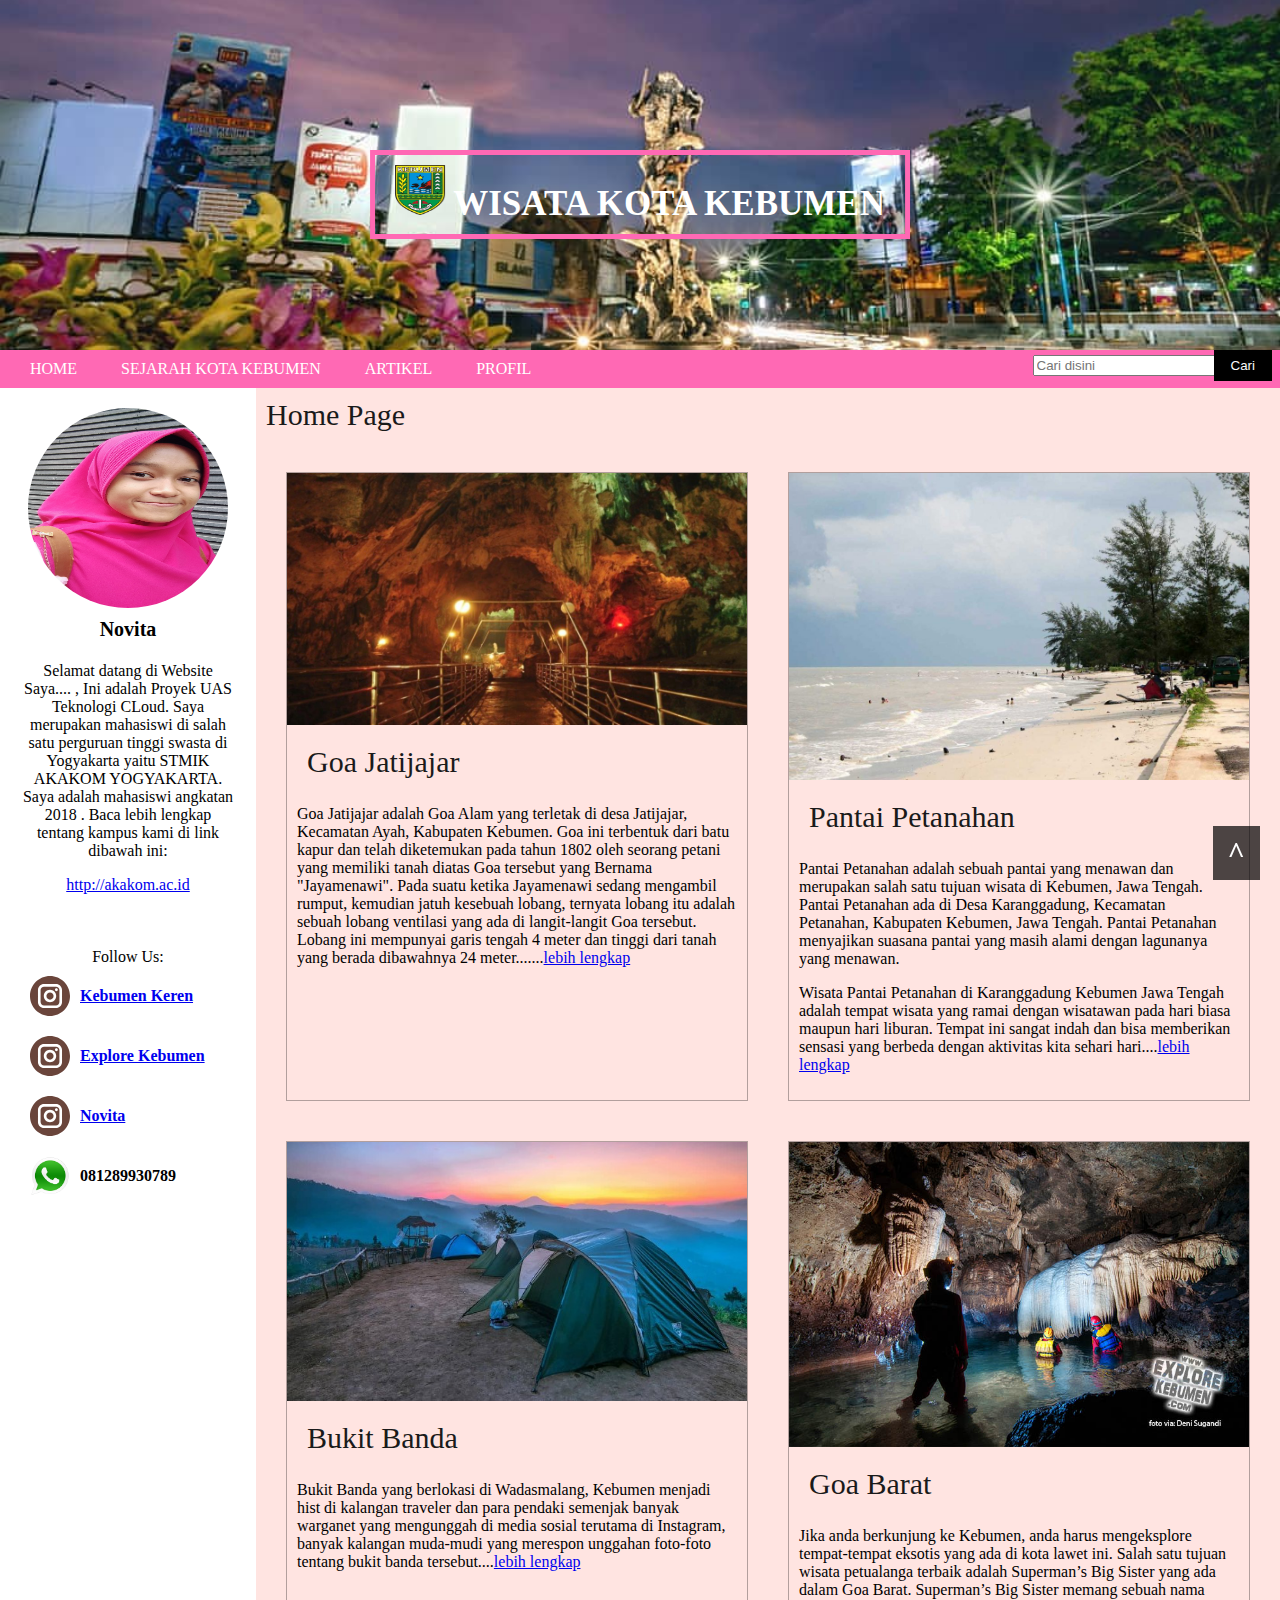
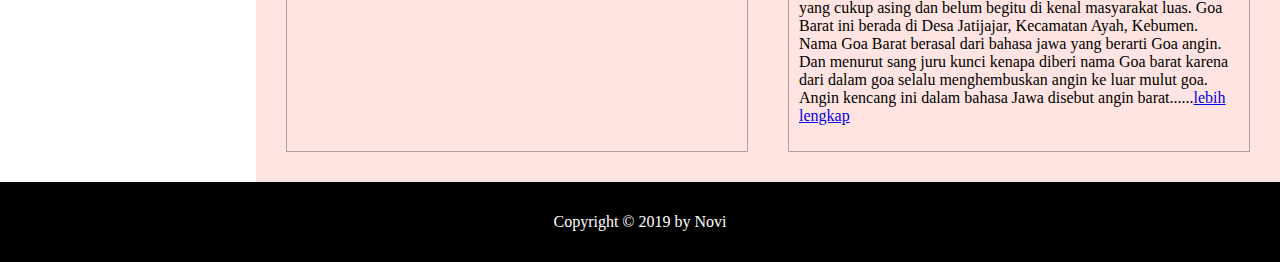
<file: index.html>
<!DOCTYPE html PUBLIC "-//W3C//DTD XHTML 1.0 Transitional//EN" "http://www.w3.org/TR/xhtml1/DTD/xhtml1-transitional.dtd">
<html xmlns="http://www.w3.org/1999/xhtml">
<head>
<meta http-equiv="Content-Type" content="text/html; charset=utf-8" />
<title>WISATA KOTA KEBUMEN</title>
<link rel="stylesheet" type="text/css" href="style.css" />
</head>

<body>
<div class="container" id="top">
    <!--Header-->
	<div class="header">
    	<div class="nama-web">
            <img src="logo.png" height="50px" width="50px">
        	WISATA KOTA KEBUMEN
        </div>
    </div>
    
    <!--Nav-->
    <nav>
    	<ul class="menu">
            <a href="index.html"><li style="color: white">HOME</li></a>
            <a href="Sejarah.html"><li style="color: white">SEJARAH KOTA KEBUMEN</li></a>
            <a href="Artikel.html"><li style="color: white">ARTIKEL</li></a>
            <a href="profilweb.html"><li style="color: white">PROFIL</li></a>
          
            <li style="float:right; list-style-type:none; padding:0px;">
                <input type="search" class="cari" placeholder="Cari disini">
                <button class="button" type="button">Cari</button>
            </li>
        </ul>
    </nav>
    
    <!--Konten-->
    <div class="main-konten">
    	<div class="sidebar">
            <img src="profil.jpg" alt="Photo Profile" class="img-profile">
            <div class="nama-profile">Novita</div>
             <h4 class="nim"></h4>
            
            <p>Selamat datang di Website Saya.... , Ini adalah Proyek UAS Teknologi CLoud. Saya merupakan mahasiswi di salah satu perguruan tinggi swasta di Yogyakarta yaitu  STMIK AKAKOM YOGYAKARTA. Saya adalah mahasiswi angkatan 2018 . Baca lebih lengkap tentang kampus kami di link dibawah ini: </p>
            <a href="http://akakom.ac.id" alt="STMIK AKAKOM">http://akakom.ac.id</a> 
            </br>
            </br>
            </br>
              </br>
            
            
             <a class="keterangan">Follow Us:</a>
            <div class="social-media">
                <img src="instagram.svg" alt="" class="sosmed-icon">
                <a href="https://www.instagram.com/kebumenkeren/?hl=id" alt="STMIK AKAKOM">Kebumen Keren</a> 
            </div>
            
            <div class="social-media">
                <img src="instagram.svg" alt="" class="sosmed-icon">
                <a href="https://www.instagram.com/explore_kebumen/?hl=id" alt="STMIK AKAKOM">Explore Kebumen </a> 
            </div>
            <div class="social-media">
                <img src="instagram.svg" alt="" class="sosmed-icon">
                <a href="https://www.instagram.com/novita_ceniz/?hl=id" alt="STMIK AKAKOM">Novita </a> 
            </div>
            <div class="social-media">
                <img src="wa.png" alt="" class="sosmed-icon">
                <div class="username"> 081289930789</div>
            </div>
            
        </div>
        
        <div class="konten">
        	<!--Judul Konten-->
        	<div class="judul-konten">
            	Home Page
            </div>
            
           	<!--Isi Konten-->
          	<div class="isi-konten">
            
            	<!--Kategori-->
            	<div class="kategori">
                	<!--Item Kategori-->
                	<div class="kat-item">
                    	<img src="jati.jpg" alt="Goa" class="kat-img">
                        <div class="kat-des">
                        	<div class="judul-konten">Goa Jatijajar</div>
                        <p>Goa Jatijajar adalah Goa Alam yang terletak di desa Jatijajar, Kecamatan Ayah, Kabupaten Kebumen. Goa ini terbentuk dari batu kapur dan telah diketemukan pada tahun 1802 oleh seorang petani yang memiliki tanah diatas Goa tersebut yang Bernama "Jayamenawi". Pada suatu ketika Jayamenawi sedang mengambil rumput, kemudian jatuh kesebuah lobang, ternyata lobang itu adalah sebuah lobang ventilasi yang ada di langit-langit Goa tersebut. Lobang ini mempunyai garis tengah 4 meter dan tinggi dari tanah yang berada dibawahnya 24 meter.......<a href="Jatijajar.html" alt="lanjutan">lebih lengkap</a></p>
                        </div>
                        
                    </div>
                    
                    <!--Item Kategori-->
                	<div class="kat-item">
                    	<img src="petanahan.jpg" alt="Pantai Petanahan" class="kat-img">
                        <div class="kat-des">
                        	<div class="judul-konten">Pantai Petanahan</div>
                        <p>Pantai Petanahan  adalah sebuah pantai yang menawan dan merupakan salah satu tujuan wisata di Kebumen, Jawa Tengah. Pantai Petanahan ada di Desa Karanggadung, Kecamatan Petanahan, Kabupaten Kebumen, Jawa Tengah. Pantai  Petanahan menyajikan suasana pantai yang masih alami dengan lagunanya yang menawan.</p>
                        <p>Wisata Pantai Petanahan di Karanggadung Kebumen Jawa Tengah adalah tempat wisata yang ramai dengan wisatawan pada hari biasa maupun hari liburan. Tempat ini sangat indah dan bisa memberikan sensasi yang berbeda dengan aktivitas kita sehari hari....<a href="Petanahan.html" alt="lanjutan">lebih lengkap</a></p>
                        </div>
                    </div>
                    
                    <!--Item Kategori-->
                	<div class="kat-item">
                    	<img src="banda.jpg" alt="bukit" class="kat-img">
                        <div class="kat-des">
                        	<div class="judul-konten">Bukit Banda</div>
                        <p>Bukit Banda yang berlokasi di Wadasmalang, Kebumen menjadi hist di kalangan traveler dan para pendaki semenjak banyak warganet yang mengunggah di media sosial terutama di Instagram, banyak kalangan muda-mudi yang merespon unggahan foto-foto tentang bukit banda tersebut....<a href="Banda.html" alt="lanjutan">lebih lengkap</a></p>
                        </div>
                    </div>
                    
                                        <!--Item Kategori-->
                	<div class="kat-item">
                    	<img src="barat.jpg" alt="Barat" class="kat-img">
                        <div class="kat-des">
                        	<div class="judul-konten">Goa Barat</div>
                        <p>Jika anda berkunjung ke Kebumen, anda harus mengeksplore tempat-tempat eksotis yang ada di kota lawet ini. Salah satu tujuan wisata petualanga terbaik adalah Superman’s Big Sister yang ada dalam Goa Barat. Superman’s Big Sister memang sebuah nama yang cukup asing dan belum begitu di kenal masyarakat luas. Goa Barat ini berada di Desa Jatijajar, Kecamatan Ayah, Kebumen. Nama Goa Barat berasal dari bahasa jawa yang berarti Goa angin. Dan menurut sang juru kunci kenapa diberi nama Goa barat karena dari dalam goa selalu menghembuskan angin ke luar mulut goa. Angin kencang ini dalam bahasa Jawa disebut angin barat......<a href="barat.html" alt="lanjutan">lebih lengkap</a></p>
                        
                        </div>
                    </div>
                    
                </div>
                
            </div> <!--Batas Koneten-->
        </div>
    </div>
    <a href="#top"><div class="back-button"><span> ^ </span></div></a>
    <!--Footer-->
    <footer>
    	<p>Copyright &copy; 2019 by Novi</p>
    </footer>
</div>
</body>
</html>
</file>
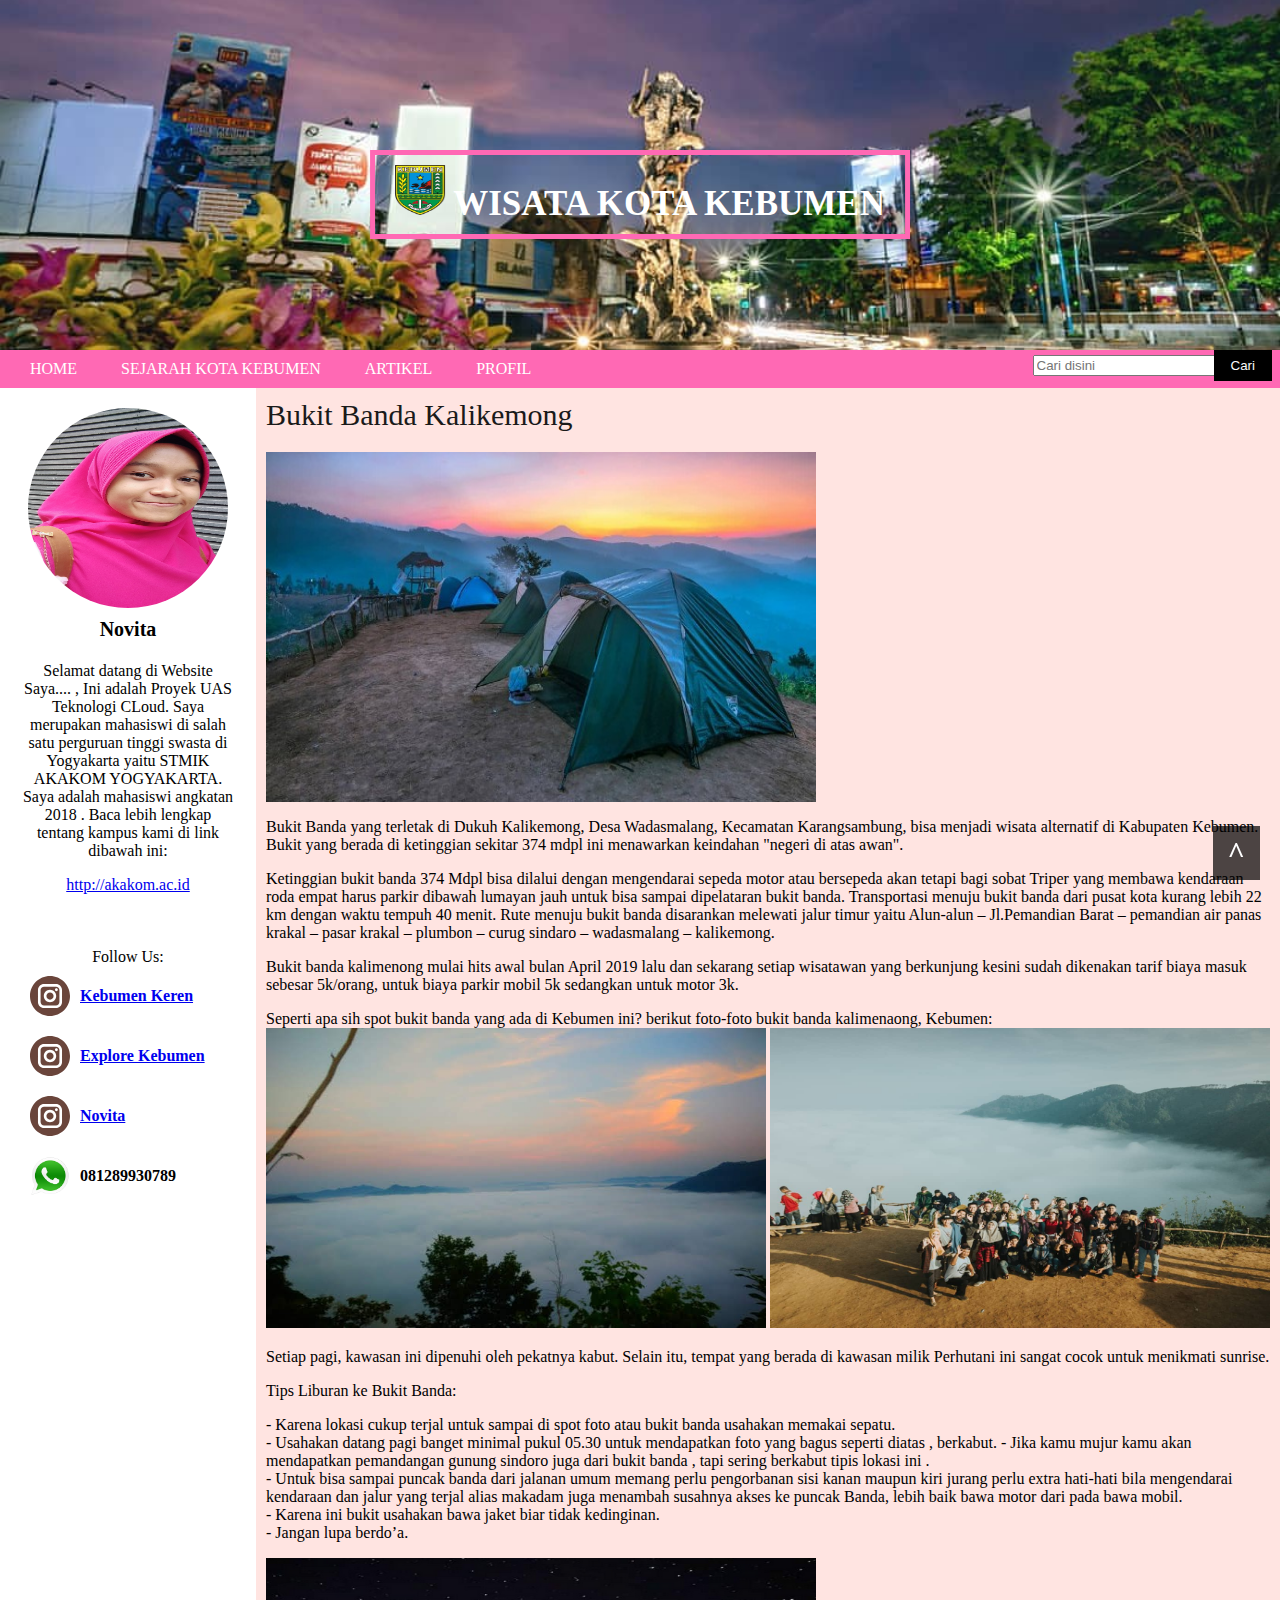
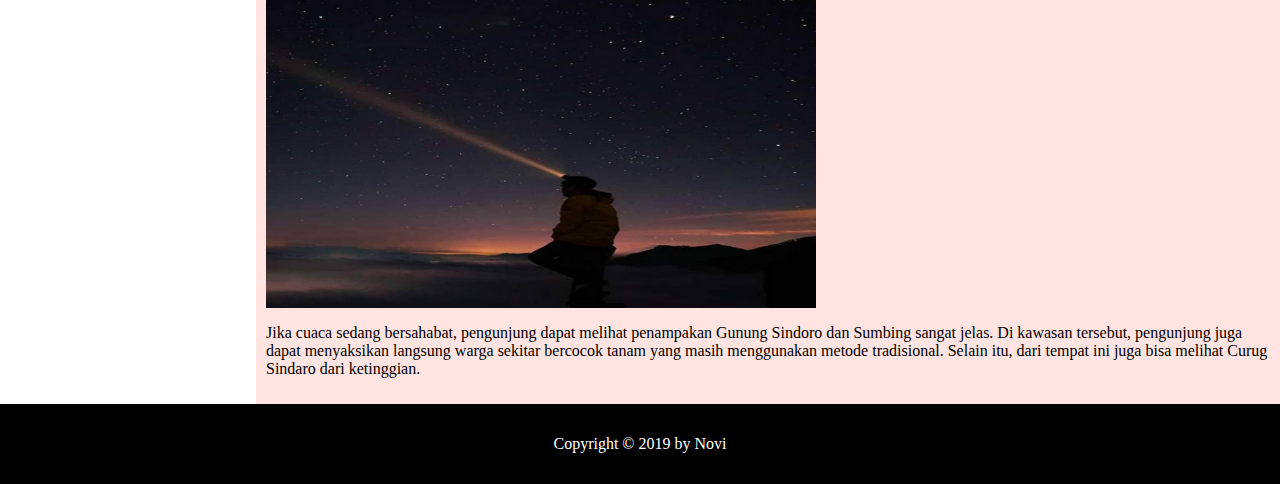
<file: Banda.html>
<!DOCTYPE html PUBLIC "-//W3C//DTD XHTML 1.0 Transitional//EN" "http://www.w3.org/TR/xhtml1/DTD/xhtml1-transitional.dtd">
<html xmlns="http://www.w3.org/1999/xhtml">
<head>
<meta http-equiv="Content-Type" content="text/html; charset=utf-8" />
<title>WISATA KOTA KEBUMEN</title>
<link rel="stylesheet" type="text/css" href="style.css" />
</head>

<body>
<div class="container">
    <!--Header-->
	<div class="header">
    	<div class="nama-web">
        	<img src="logo.png" height="50px" width="50px">
            WISATA KOTA KEBUMEN
        </div>
    </div>
    
    <!--Nav-->
    <nav>
        <ul class="menu">
            <a href="index.html"><li style="color: white">HOME</li></a>
            <a href="Sejarah.html"><li style="color: white">SEJARAH KOTA KEBUMEN</li></a>
            <a href="Artikel.html"><li style="color: white">ARTIKEL</li></a>
            <a href="profilweb.html"><li style="color: white">PROFIL</li></a>
             
            </li></a>
            <li style="float:right; list-style-type:none; padding:0px;">
                <input type="search" class="cari" placeholder="Cari disini">
                <button class="button" type="button">Cari</button>
            </li>
        </ul>
    </nav>
    
    <!--Konten-->
    <div class="main-konten">
    	<div class="sidebar">
            <img src="profil.jpg" alt="Photo Profile" class="img-profile">
            <div class="nama-profile">Novita</div>
             <h4 class="nim"></h4>
            
            <p>Selamat datang di Website Saya.... , Ini adalah Proyek UAS Teknologi CLoud. Saya merupakan mahasiswi di salah satu perguruan tinggi swasta di Yogyakarta yaitu  STMIK AKAKOM YOGYAKARTA. Saya adalah mahasiswi angkatan 2018 . Baca lebih lengkap tentang kampus kami di link dibawah ini: </p>
            <a href="http://akakom.ac.id" alt="STMIK AKAKOM">http://akakom.ac.id</a> 
            </br>
            </br>
            </br>
              </br>
            
            
             <a class="keterangan">Follow Us:</a>
            <div class="social-media">
                <img src="instagram.svg" alt="" class="sosmed-icon">
                <a href="https://www.instagram.com/kebumenkeren/?hl=id" alt="STMIK AKAKOM">Kebumen Keren</a> 
            </div>
            
            <div class="social-media">
                <img src="instagram.svg" alt="" class="sosmed-icon">
                <a href="https://www.instagram.com/explore_kebumen/?hl=id" alt="STMIK AKAKOM">Explore Kebumen </a> 
            </div>
            <div class="social-media">
                <img src="instagram.svg" alt="" class="sosmed-icon">
                <a href="https://www.instagram.com/novita_ceniz/?hl=id" alt="STMIK AKAKOM">Novita </a> 
            </div>
            <div class="social-media">
                <img src="wa.png" alt="" class="sosmed-icon">
                <div class="username"> 081289930789</div>
            </div>
            
        </div>
        
        <div class="konten">
        	<!--Judul Konten-->
        	<div class="judul-konten">
            Bukit Banda Kalikemong
            </div>
            
           	<!--Isi Konten-->
          	<div class="isi-konten">
            
                    <img src="banda.jpg" height="350" width="550" alt="Air Terjun" title="Benang Kelambu" />
                   
                    
                        <div class="kat-des">
<p>Bukit Banda yang terletak di Dukuh Kalikemong, Desa Wadasmalang, Kecamatan Karangsambung, bisa menjadi wisata alternatif di Kabupaten Kebumen. Bukit yang berada di ketinggian sekitar 374 mdpl ini menawarkan keindahan "negeri di atas awan".</p>
<p>Ketinggian bukit banda 374 Mdpl bisa dilalui dengan mengendarai sepeda motor atau bersepeda akan tetapi bagi sobat Triper yang membawa kendaraan roda empat harus parkir dibawah lumayan jauh untuk bisa sampai dipelataran bukit banda. Transportasi menuju bukit banda dari pusat kota kurang lebih 22 km dengan waktu tempuh 40 menit. Rute menuju bukit banda disarankan melewati jalur timur yaitu Alun-alun – Jl.Pemandian Barat – pemandian air panas krakal – pasar krakal – plumbon – curug sindaro – wadasmalang – kalikemong.</p>

<p>Bukit banda kalimenong mulai hits awal bulan April 2019 lalu dan sekarang setiap wisatawan yang berkunjung kesini sudah dikenakan tarif biaya masuk sebesar 5k/orang, untuk biaya parkir mobil 5k sedangkan untuk motor 3k.</p>

Seperti apa sih spot bukit banda yang ada di Kebumen ini? berikut foto-foto bukit banda kalimenaong, Kebumen: 
<img src="banda1.jpg" height="300" width="500" alt="Bukit" title="Banda" />
<img src="banda3.jpg" height="300" width="500" alt="Bukit" title="Banda" />
<p>Setiap pagi, kawasan ini dipenuhi oleh pekatnya kabut. Selain itu, tempat yang berada di kawasan milik Perhutani ini sangat cocok untuk menikmati sunrise.</p>
<p>Tips Liburan ke Bukit Banda:</p>
<p>
    - Karena lokasi cukup terjal untuk sampai di spot foto atau bukit banda usahakan memakai sepatu.<br>
    - Usahakan datang pagi banget minimal pukul 05.30 untuk mendapatkan foto yang bagus seperti diatas , berkabut.
    - Jika kamu mujur kamu akan mendapatkan pemandangan gunung sindoro juga dari bukit banda , tapi sering berkabut tipis lokasi ini .<br>
    - Untuk bisa sampai puncak banda dari jalanan umum memang perlu pengorbanan sisi kanan maupun kiri jurang perlu extra hati-hati bila mengendarai kendaraan dan jalur yang terjal alias makadam juga menambah susahnya akses ke puncak Banda, lebih baik bawa motor dari pada bawa mobil.<br>
    - Karena ini bukit usahakan bawa jaket biar tidak kedinginan.<br>
    - Jangan lupa berdo’a.<br>
</p>

<img src="bandaa.png" height="350" width="550" alt="Bukit" title="Banda" />
<p>Jika cuaca sedang bersahabat, pengunjung dapat melihat penampakan Gunung Sindoro dan Sumbing sangat jelas. Di kawasan tersebut, pengunjung juga dapat menyaksikan langsung warga sekitar bercocok tanam yang masih menggunakan metode tradisional. Selain itu, dari tempat ini juga bisa melihat Curug Sindaro dari ketinggian. </p>
                        	
                    
                </div>
                
            </div> <!--Batas Koneten-->
        </div>
    </div>
    <a href="#top"><div class="back-button"><span> ^ </span></div></a>
    <!--Footer-->
    <footer>
    	<p>Copyright &copy; 2019 by Novi</p>
    </footer>
</div>
</body>
</html>
</file>
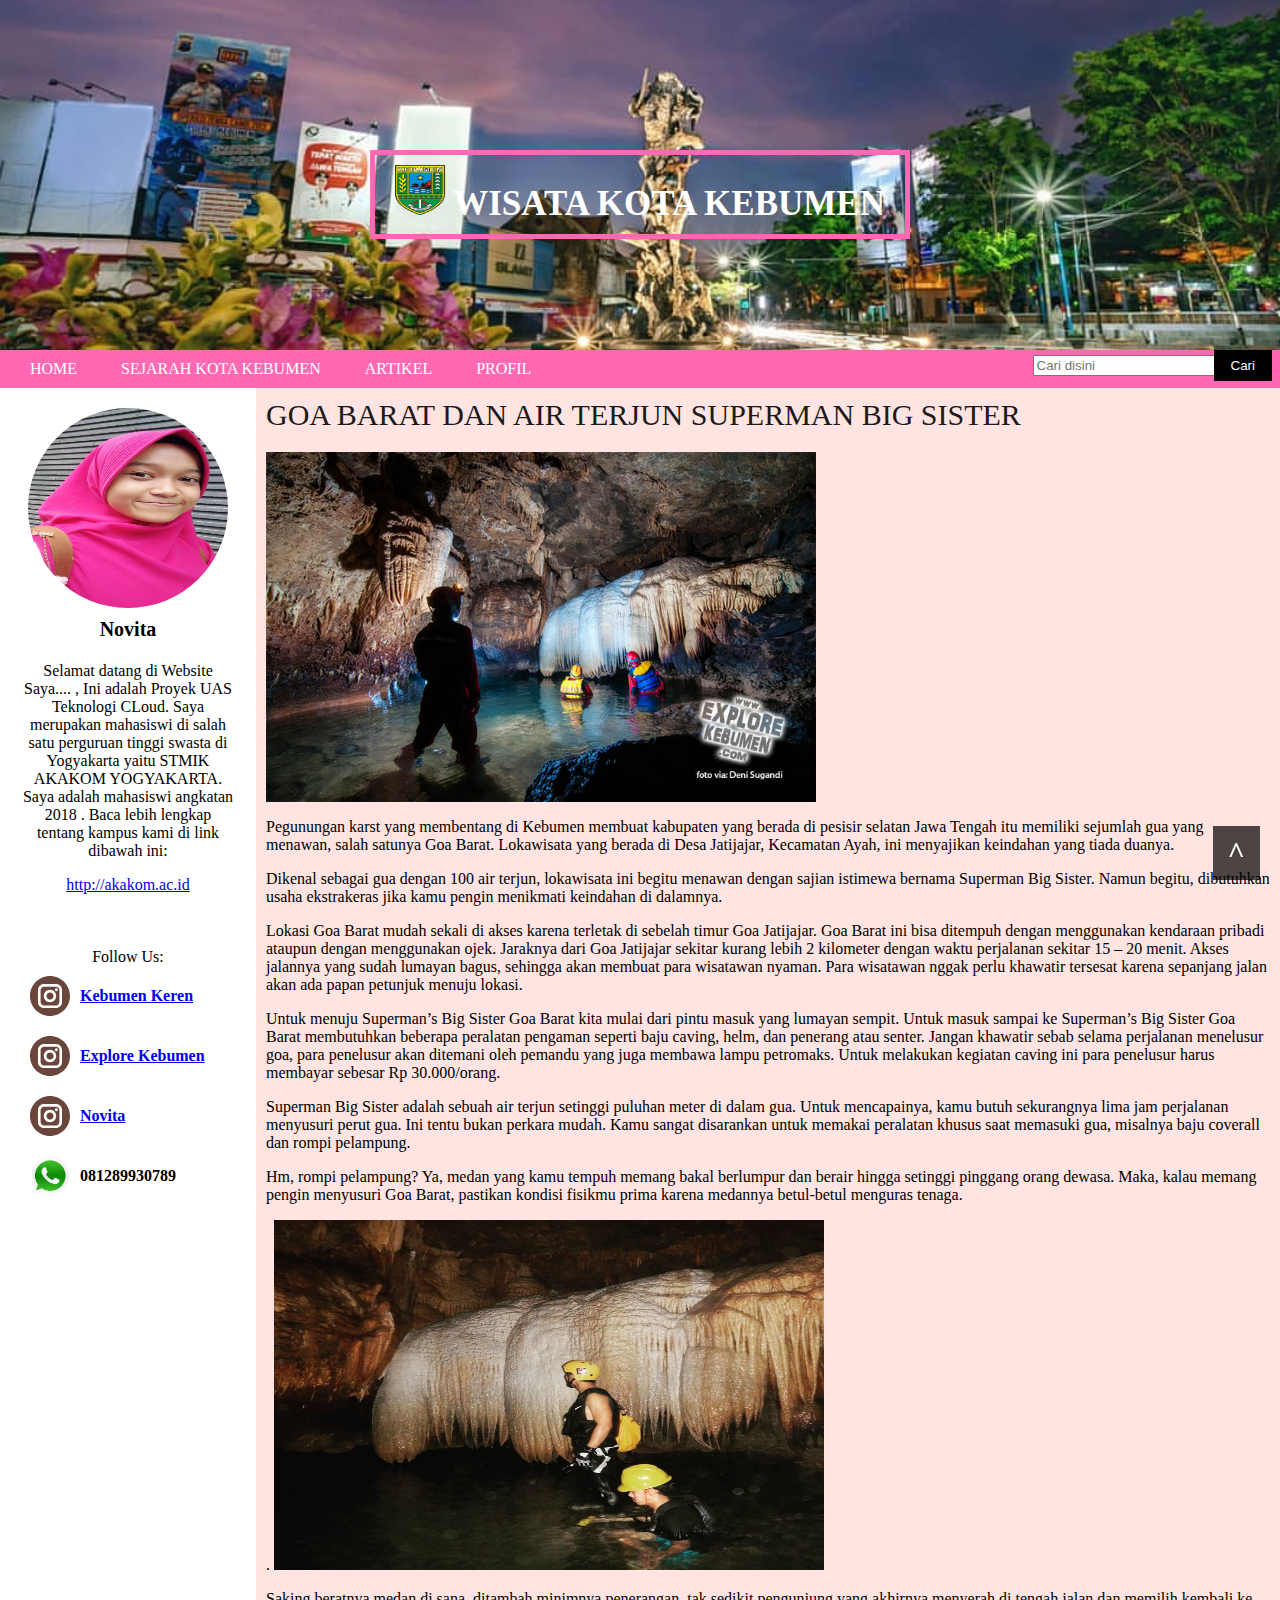
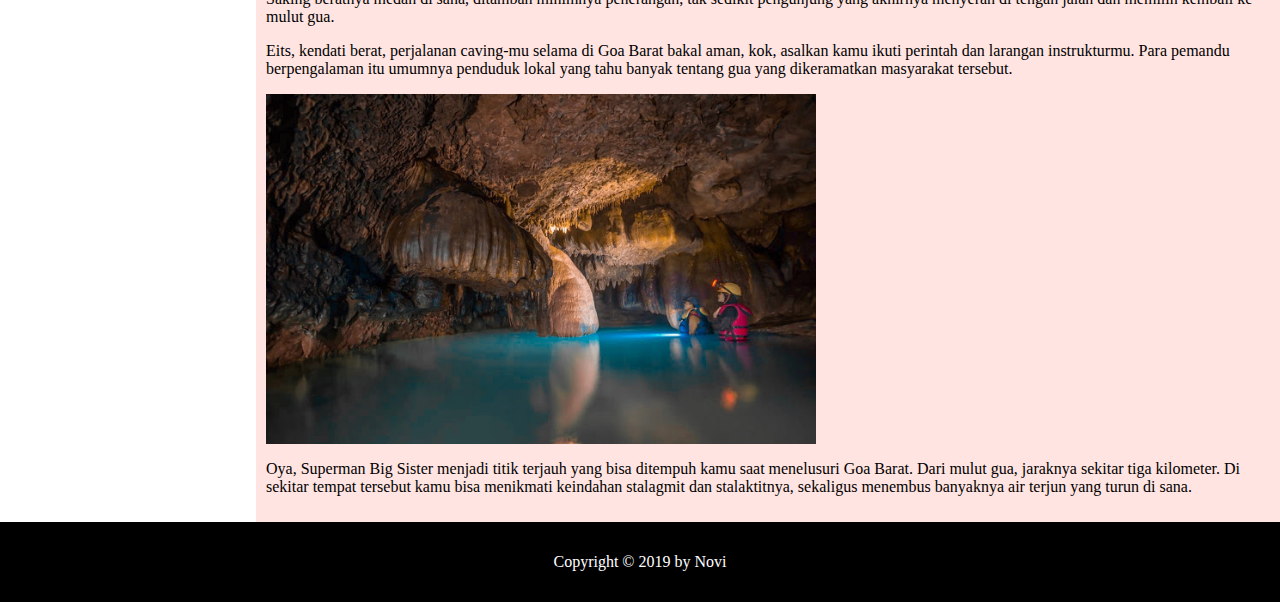
<file: barat.html>
<!DOCTYPE html PUBLIC "-//W3C//DTD XHTML 1.0 Transitional//EN" "http://www.w3.org/TR/xhtml1/DTD/xhtml1-transitional.dtd">
<html xmlns="http://www.w3.org/1999/xhtml">
<head>
<meta http-equiv="Content-Type" content="text/html; charset=utf-8" />
<title>WISATA KOTA KEBUMEN</title>
<link rel="stylesheet" type="text/css" href="style.css" />
</head>

<body>
<div class="container">
    <!--Header-->
	<div class="header">
    	<div class="nama-web">
        	<img src="logo.png" height="50px" width="50px">
            WISATA KOTA KEBUMEN
        </div>
    </div>
    
    <!--Nav-->
    <nav>
        <ul class="menu">
            <a href="index.html"><li style="color: white">HOME</li></a>
            <a href="Sejarah.html"><li style="color: white">SEJARAH KOTA KEBUMEN</li></a>
            <a href="Artikel.html"><li style="color: white">ARTIKEL</li></a>
            <a href="profilweb.html"><li style="color: white">PROFIL</li></a>
            
            </li></a>
            <li style="float:right; list-style-type:none; padding:0px;">
                <input type="search" class="cari" placeholder="Cari disini">
                <button class="button" type="button">Cari</button>
            </li>
        </ul>
    </nav>
    
    <!--Konten-->
    <div class="main-konten">
    	<div class="sidebar">
            <img src="profil.jpg" alt="Photo Profile" class="img-profile">
            <div class="nama-profile">Novita</div>
             <h4 class="nim"></h4>
            
           <p>Selamat datang di Website Saya.... , Ini adalah Proyek UAS Teknologi CLoud. Saya merupakan mahasiswi di salah satu perguruan tinggi swasta di Yogyakarta yaitu  STMIK AKAKOM YOGYAKARTA. Saya adalah mahasiswi angkatan 2018 . Baca lebih lengkap tentang kampus kami di link dibawah ini: </p>
            <a href="http://akakom.ac.id" alt="STMIK AKAKOM">http://akakom.ac.id</a> 
            </br>
            </br>
            </br>
              </br>
            
            
             <a class="keterangan">Follow Us:</a>
            <div class="social-media">
                <img src="instagram.svg" alt="" class="sosmed-icon">
                <a href="https://www.instagram.com/kebumenkeren/?hl=id" alt="STMIK AKAKOM">Kebumen Keren</a> 
            </div>
            
            <div class="social-media">
                <img src="instagram.svg" alt="" class="sosmed-icon">
                <a href="https://www.instagram.com/explore_kebumen/?hl=id" alt="STMIK AKAKOM">Explore Kebumen </a> 
            </div>
            <div class="social-media">
                <img src="instagram.svg" alt="" class="sosmed-icon">
                <a href="https://www.instagram.com/novita_ceniz/?hl=id" alt="STMIK AKAKOM">Novita </a> 
            </div>
            <div class="social-media">
                <img src="wa.png" alt="" class="sosmed-icon">
                <div class="username"> 081289930789</div>
            </div>
            
        </div>
        
        <div class="konten">
        	<!--Judul Konten-->
        	<div class="judul-konten">
           GOA BARAT DAN AIR TERJUN SUPERMAN BIG SISTER
            </div>
            
           	<!--Isi Konten-->
          	<div class="isi-konten">
            
                    <img src="barat.jpg"  height="350" width="550" alt="Goa" title="Air Terjun" />                          
                        <div class="kat-des">
                            <p>Pegunungan karst yang membentang di Kebumen membuat kabupaten yang berada di pesisir selatan Jawa Tengah itu memiliki sejumlah gua yang menawan, salah satunya Goa Barat. Lokawisata yang berada di Desa Jatijajar, Kecamatan Ayah, ini menyajikan keindahan yang tiada duanya.</p>
                            <p>Dikenal sebagai gua dengan 100 air terjun, lokawisata ini begitu menawan dengan sajian istimewa bernama Superman Big Sister. Namun begitu, dibutuhkan usaha ekstrakeras jika kamu pengin menikmati keindahan di dalamnya.</p>
                            <p>Lokasi Goa Barat mudah sekali di akses karena terletak di sebelah timur Goa Jatijajar. Goa Barat ini bisa ditempuh dengan menggunakan kendaraan pribadi ataupun dengan menggunakan ojek. Jaraknya dari Goa Jatijajar sekitar kurang lebih 2 kilometer dengan waktu perjalanan sekitar 15 – 20 menit. Akses jalannya yang sudah lumayan bagus, sehingga akan membuat para wisatawan nyaman. Para wisatawan nggak perlu khawatir tersesat karena sepanjang jalan akan ada papan petunjuk menuju lokasi.</p>

                            <p>Untuk menuju Superman’s Big Sister Goa Barat kita mulai dari pintu masuk yang lumayan sempit. Untuk masuk sampai ke Superman’s Big Sister Goa Barat membutuhkan beberapa peralatan pengaman seperti baju caving, helm, dan penerang atau senter. Jangan khawatir sebab selama perjalanan menelusur goa, para penelusur akan ditemani oleh pemandu yang juga membawa lampu petromaks. Untuk melakukan kegiatan caving ini para penelusur harus membayar sebesar Rp 30.000/orang.</p>

                            <p>Superman Big Sister adalah sebuah air terjun setinggi puluhan meter di dalam gua. Untuk mencapainya, kamu butuh sekurangnya lima jam perjalanan menyusuri perut gua. Ini tentu bukan perkara mudah. Kamu sangat disarankan untuk memakai peralatan khusus saat memasuki gua, misalnya baju coverall dan rompi pelampung.</p>
                            <p>Hm, rompi pelampung? Ya, medan yang kamu tempuh memang bakal berlumpur dan berair hingga setinggi pinggang orang dewasa. Maka, kalau memang pengin menyusuri Goa Barat, pastikan kondisi fisikmu prima karena medannya betul-betul menguras tenaga.</p>.
                            <img src="barat2.jpg"  height="350" width="550" alt="Goa" title="Air Terjun" />

                            <p>Saking beratnya medan di sana, ditambah minimnya penerangan, tak sedikit pengunjung yang akhirnya menyerah di tengah jalan dan memilih kembali ke mulut gua.</p>

                            <p>Eits, kendati berat, perjalanan caving-mu selama di Goa Barat bakal aman, kok, asalkan kamu ikuti perintah dan larangan instrukturmu. Para pemandu berpengalaman itu umumnya penduduk lokal yang tahu banyak tentang gua yang dikeramatkan masyarakat tersebut.</p>
                            <img src="barat1.jpeg"  height="350" width="550" alt="Goa" title="Air Terjun" />                   
                            <p>Oya, Superman Big Sister menjadi titik terjauh yang bisa ditempuh kamu saat menelusuri Goa Barat. Dari mulut gua, jaraknya sekitar tiga kilometer. Di sekitar tempat tersebut kamu bisa menikmati keindahan stalagmit dan stalaktitnya, sekaligus menembus banyaknya air terjun yang turun di sana.</p>
                        	
                    
                </div>
                
            </div> <!--Batas Koneten-->
        </div>
    </div>
    <a href="#top"><div class="back-button"><span> ^ </span></div></a>
    <!--Footer-->
    <footer>
    	<p>Copyright &copy; 2019 by Novi</p>
    </footer>
</div>
</body>
</html>
</file>
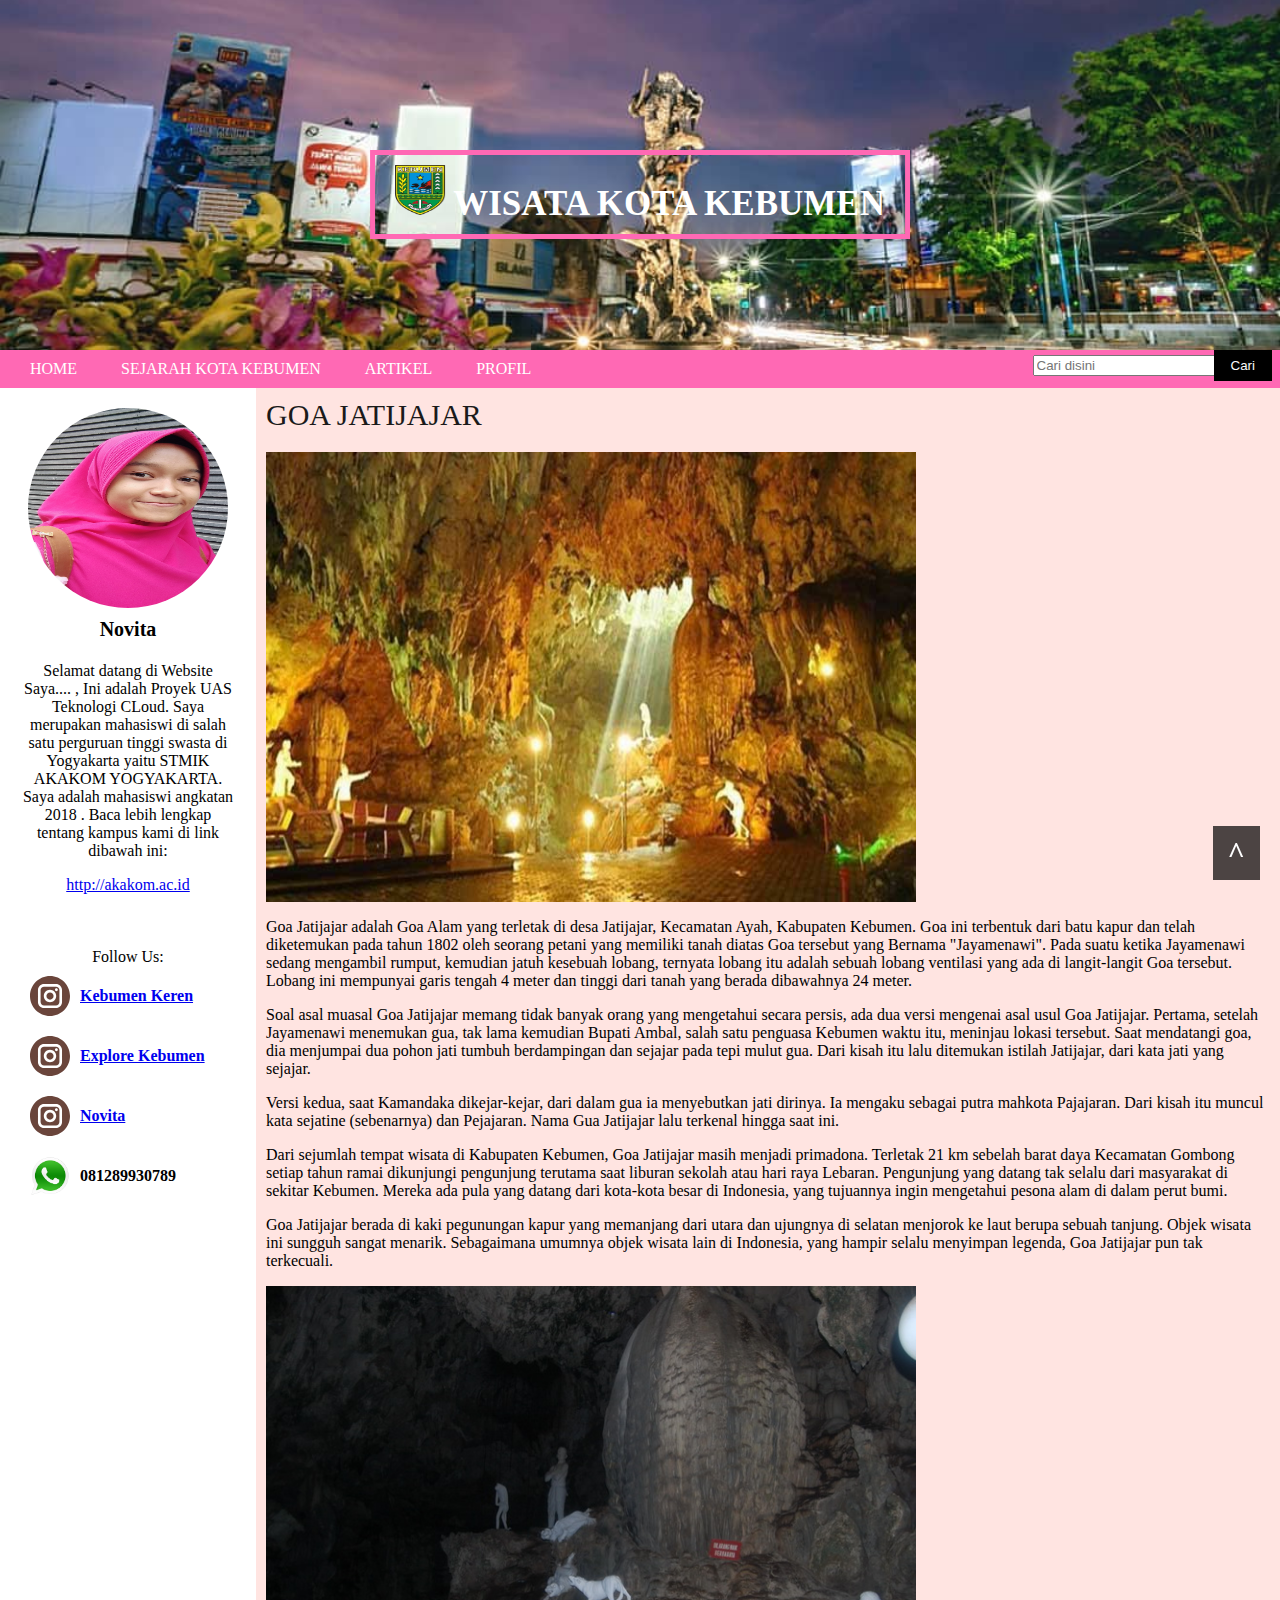
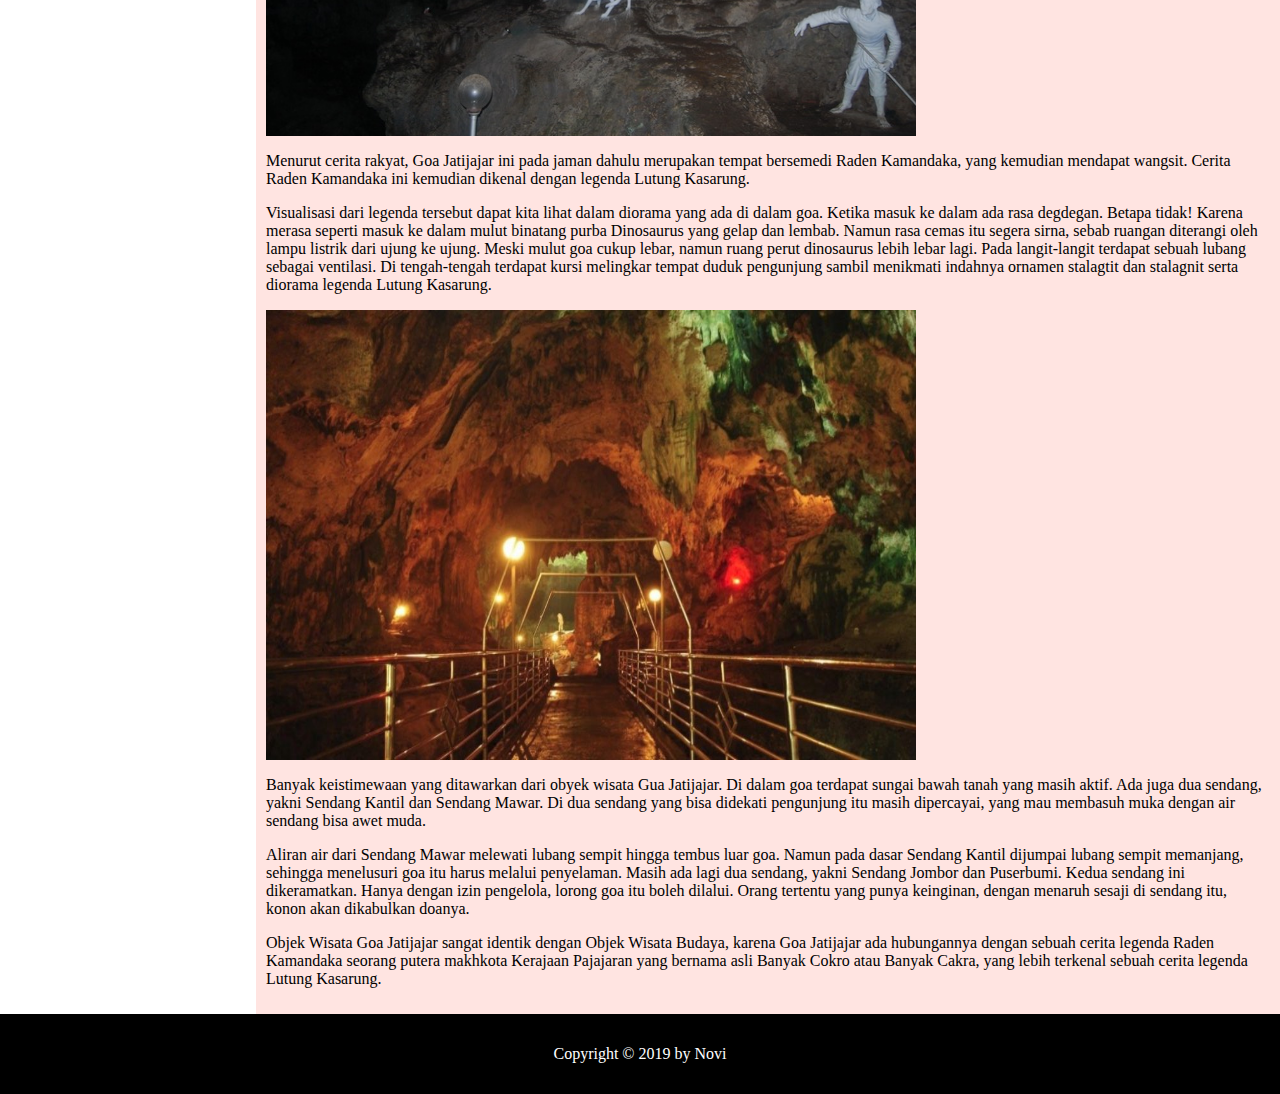
<file: Jatijajar.html>
<!DOCTYPE html PUBLIC "-//W3C//DTD XHTML 1.0 Transitional//EN" "http://www.w3.org/TR/xhtml1/DTD/xhtml1-transitional.dtd">
<html xmlns="http://www.w3.org/1999/xhtml">
<head>
<meta http-equiv="Content-Type" content="text/html; charset=utf-8" />
<title>WISATA KOTA KEBUMEN</title>
<link rel="stylesheet" type="text/css" href="style.css" />
</head>

<body>
<div class="container">
    <!--Header-->
	<div class="header">
    	<div class="nama-web">
        	<img src="logo.png" height="50px" width="50px">
            WISATA KOTA KEBUMEN
        </div>
    </div>
    
    <!--Nav-->
    <nav>
        <ul class="menu">
            <a href="index.html"><li style="color: white">HOME</li></a>
            <a href="Sejarah.html"><li style="color: white">SEJARAH KOTA KEBUMEN</li></a>
            <a href="Artikel.html"><li style="color: white">ARTIKEL</li></a>
            <a href="profilweb.html"><li style="color: white">PROFIL</li></a>
            
            </li></a>
            <li style="float:right; list-style-type:none; padding:0px;">
                <input type="search" class="cari" placeholder="Cari disini">
                <button class="button" type="button">Cari</button>
            </li>
        </ul>
    </nav>
    
    <!--Konten-->
    <div class="main-konten">
    	<div class="sidebar">
            <img src="profil.jpg" alt="Photo Profile" class="img-profile">
            <div class="nama-profile">Novita</div>
             <h4 class="nim"></h4>
            
            <p>Selamat datang di Website Saya.... , Ini adalah Proyek UAS Teknologi CLoud. Saya merupakan mahasiswi di salah satu perguruan tinggi swasta di Yogyakarta yaitu  STMIK AKAKOM YOGYAKARTA. Saya adalah mahasiswi angkatan 2018 . Baca lebih lengkap tentang kampus kami di link dibawah ini: </p>
            <a href="http://akakom.ac.id" alt="STMIK AKAKOM">http://akakom.ac.id</a> 
            </br>
            </br>
            </br>
              </br>
            
            
             <a class="keterangan">Follow Us:</a>
            <div class="social-media">
                <img src="instagram.svg" alt="" class="sosmed-icon">
                <a href="https://www.instagram.com/kebumenkeren/?hl=id" alt="STMIK AKAKOM">Kebumen Keren</a> 
            </div>
            
            <div class="social-media">
                <img src="instagram.svg" alt="" class="sosmed-icon">
                <a href="https://www.instagram.com/explore_kebumen/?hl=id" alt="STMIK AKAKOM">Explore Kebumen </a> 
            </div>
            <div class="social-media">
                <img src="instagram.svg" alt="" class="sosmed-icon">
                <a href="https://www.instagram.com/novita_ceniz/?hl=id" alt="STMIK AKAKOM">Novita </a> 
            </div>
            <div class="social-media">
                <img src="wa.png" alt="" class="sosmed-icon">
                <div class="username"> 081289930789</div>
            </div>
            
        </div>
        
        <div class="konten">
        	<!--Judul Konten-->
        	<div class="judul-konten">
           GOA JATIJAJAR
            </div>
           	<!--Isi Konten-->
          	<div class="isi-konten">
                    <img src="jati1.jpg "height="450" width="650" alt="Goa" title="Goa" />
                        <div class="kat-des">
<p>Goa Jatijajar adalah Goa Alam yang terletak di desa Jatijajar, Kecamatan Ayah, Kabupaten Kebumen. Goa ini terbentuk dari batu kapur dan telah diketemukan pada tahun 1802 oleh seorang petani yang memiliki tanah diatas Goa tersebut yang Bernama "Jayamenawi". Pada suatu ketika Jayamenawi sedang mengambil rumput, kemudian jatuh kesebuah lobang, ternyata lobang itu adalah sebuah lobang ventilasi yang ada di langit-langit Goa tersebut. Lobang ini mempunyai garis tengah 4 meter dan tinggi dari tanah yang berada dibawahnya 24 meter.</p>

<p>Soal asal muasal Goa Jatijajar memang tidak banyak orang yang mengetahui secara persis, ada dua versi mengenai asal usul Goa Jatijajar.
Pertama, setelah Jayamenawi menemukan gua, tak lama kemudian Bupati Ambal, salah satu penguasa Kebumen waktu itu, meninjau lokasi tersebut. Saat mendatangi goa, dia menjumpai dua pohon jati tumbuh berdampingan dan sejajar pada tepi mulut gua. Dari kisah itu lalu ditemukan istilah Jatijajar, dari kata jati yang sejajar.</p>

<p>Versi kedua, saat Kamandaka dikejar-kejar, dari dalam gua ia menyebutkan jati dirinya. Ia mengaku sebagai putra mahkota Pajajaran. Dari kisah itu muncul kata sejatine (sebenarnya) dan Pejajaran. Nama Gua Jatijajar lalu terkenal hingga saat ini.</p>

<p>Dari sejumlah tempat wisata di Kabupaten Kebumen, Goa Jatijajar masih menjadi primadona. Terletak 21 km sebelah barat daya Kecamatan Gombong setiap tahun ramai dikunjungi pengunjung terutama saat liburan sekolah atau hari raya Lebaran. Pengunjung yang datang tak selalu dari masyarakat di sekitar Kebumen. Mereka ada pula yang datang dari kota-kota besar di Indonesia, yang tujuannya ingin mengetahui pesona alam di dalam perut bumi.</p>

<p>Goa Jatijajar berada di kaki pegunungan kapur yang memanjang dari utara dan ujungnya di selatan menjorok ke laut berupa sebuah tanjung. Objek wisata ini sungguh sangat menarik. Sebagaimana umumnya objek wisata lain di Indonesia, yang hampir selalu menyimpan legenda, Goa Jatijajar pun tak terkecuali.</p>

<img src="jatii.jpg "height="450" width="650" alt="Goa" title="Goa" />
<p>Menurut cerita rakyat, Goa Jatijajar ini pada jaman dahulu merupakan tempat bersemedi Raden Kamandaka, yang kemudian mendapat wangsit. Cerita Raden Kamandaka ini kemudian dikenal dengan legenda Lutung Kasarung.</p>

<p>Visualisasi dari legenda tersebut dapat kita lihat dalam diorama yang ada di dalam goa. Ketika masuk ke dalam ada rasa degdegan. Betapa tidak! Karena merasa seperti masuk ke dalam mulut binatang purba Dinosaurus yang gelap dan lembab. Namun rasa cemas itu segera sirna, sebab ruangan diterangi oleh lampu listrik dari ujung ke ujung. Meski mulut goa cukup lebar, namun ruang perut dinosaurus lebih lebar lagi. Pada langit-langit terdapat sebuah lubang sebagai ventilasi. Di tengah-tengah terdapat kursi melingkar tempat duduk pengunjung sambil menikmati indahnya ornamen stalagtit dan stalagnit serta diorama legenda Lutung Kasarung.</p>
<img src="jati.jpg "height="450" width="650" alt="Goa" title="Goa" />                    	
<p>Banyak keistimewaan yang ditawarkan dari obyek wisata Gua Jatijajar. Di dalam goa terdapat sungai bawah tanah yang masih aktif. Ada juga dua sendang, yakni Sendang Kantil dan Sendang Mawar. Di dua sendang yang bisa didekati pengunjung itu masih dipercayai, yang mau membasuh muka dengan air sendang bisa awet muda.</p>

<p>Aliran air dari Sendang Mawar melewati lubang sempit hingga tembus luar goa. Namun pada dasar Sendang Kantil dijumpai lubang sempit memanjang, sehingga menelusuri goa itu harus melalui penyelaman. Masih ada lagi dua sendang, yakni Sendang Jombor dan Puserbumi. Kedua sendang ini dikeramatkan. Hanya dengan izin pengelola, lorong goa itu boleh dilalui. Orang tertentu yang punya keinginan, dengan menaruh sesaji di sendang itu, konon akan dikabulkan doanya.</p>

<p>Objek Wisata Goa Jatijajar sangat identik dengan Objek Wisata Budaya, karena Goa Jatijajar ada hubungannya dengan sebuah cerita legenda Raden Kamandaka seorang putera makhkota Kerajaan Pajajaran yang bernama asli Banyak Cokro atau Banyak Cakra, yang lebih terkenal sebuah cerita legenda Lutung Kasarung.</p>                     
                </div>
                
            </div> <!--Batas Koneten-->
        </div>
    </div>
    <a href="#top"><div class="back-button"><span> ^ </span></div></a>
    <!--Footer-->
    <footer>
    	<p>Copyright &copy; 2019 by Novi</p>
    </footer>
</div>
</body>
</html>
</file>
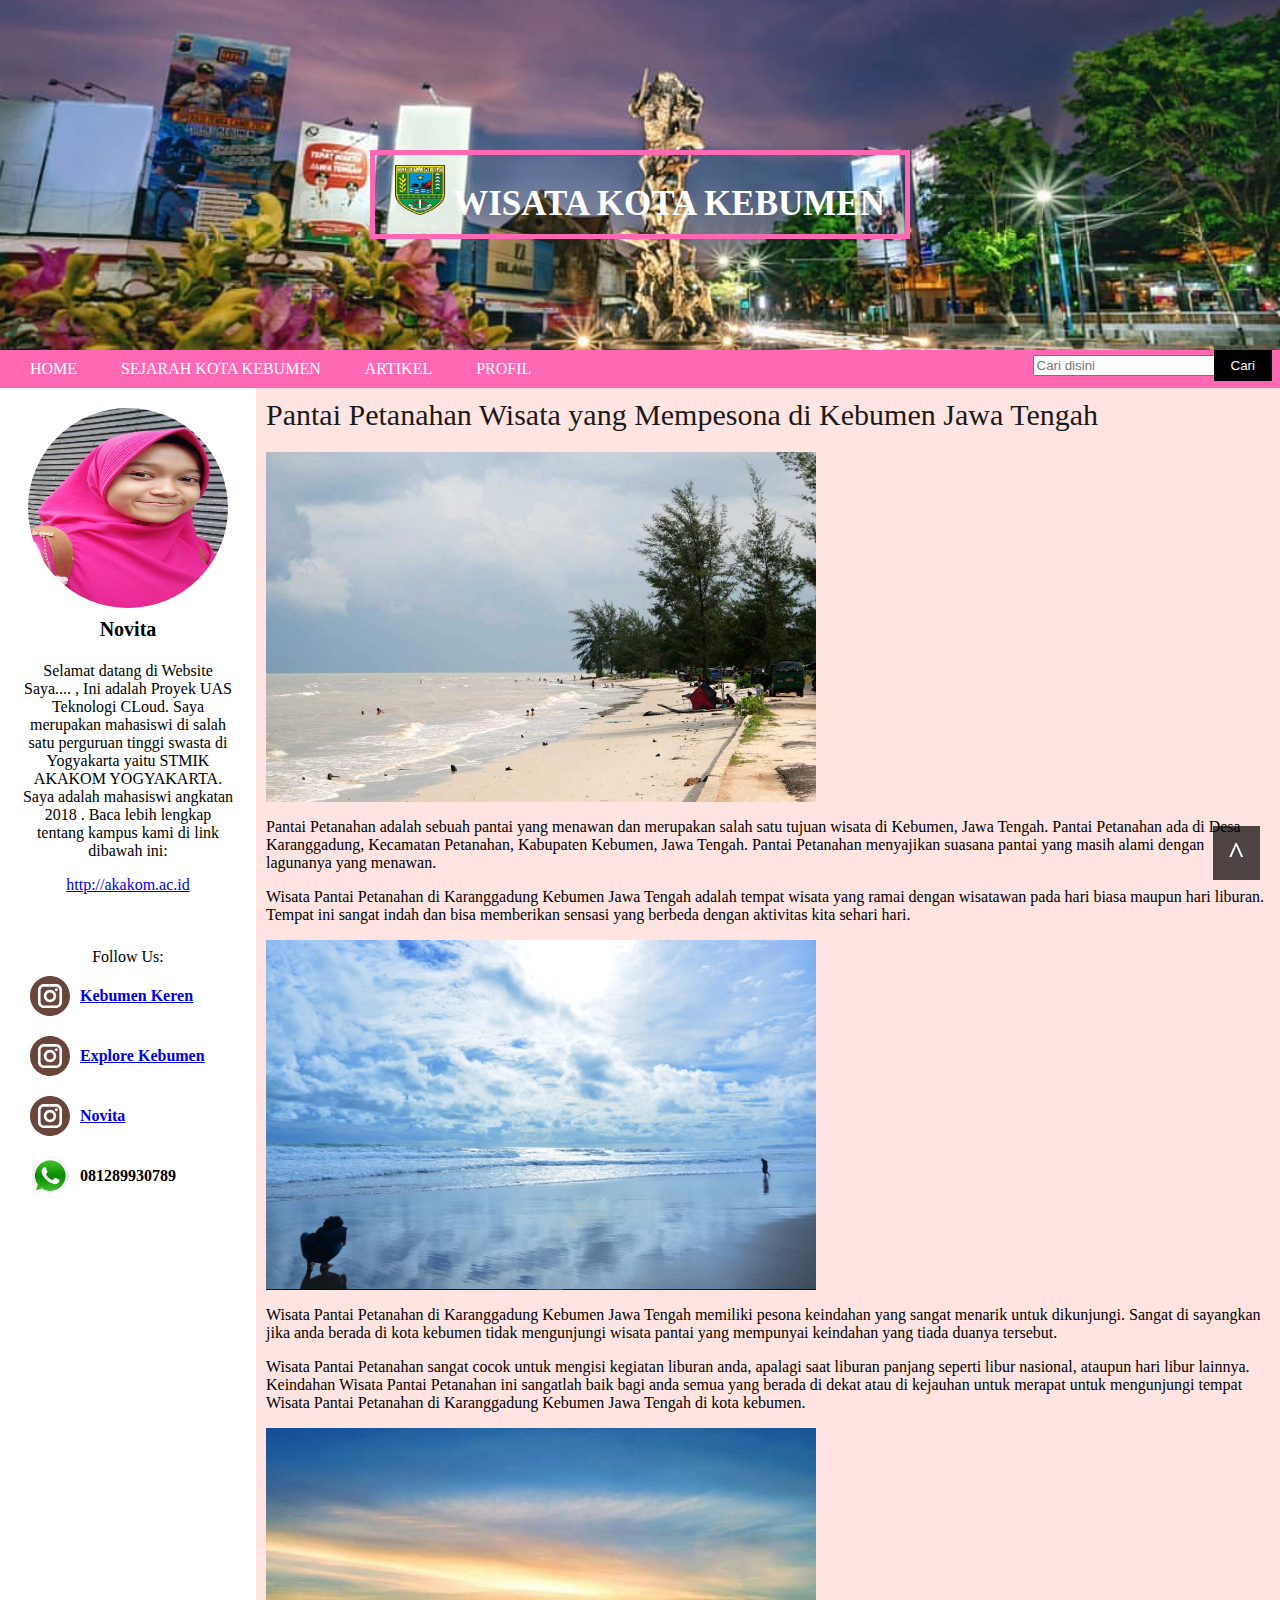
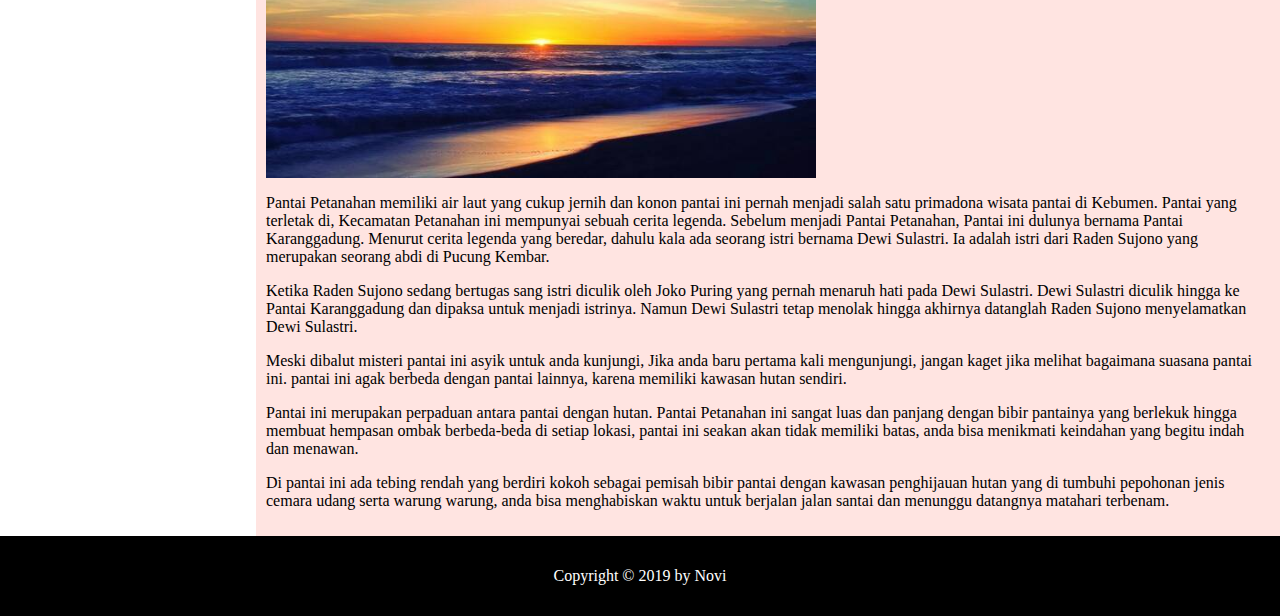
<file: Petanahan.html>
<!DOCTYPE html PUBLIC "-//W3C//DTD XHTML 1.0 Transitional//EN" "http://www.w3.org/TR/xhtml1/DTD/xhtml1-transitional.dtd">
<html xmlns="http://www.w3.org/1999/xhtml">
<head>
<meta http-equiv="Content-Type" content="text/html; charset=utf-8" />
<title>Wisata Kota Kebumen</title>
<link rel="stylesheet" type="text/css" href="style.css" />
</head>

<body>
<div class="container">
    <!--Header-->
	<div class="header">
    	<div class="nama-web">
            <img src="logo.png" height="50px" width="50px">
        	WISATA KOTA KEBUMEN
        </div>
    </div>
    
    <!--Nav-->
    <nav>
    	<ul class="menu">
            <a href="index.html"><li style="color: white">HOME</li></a>
            <a href="Sejarah.html"><li style="color: white">SEJARAH KOTA KEBUMEN</li></a>
            <a href="Artikel.html"><li style="color: white">ARTIKEL</li></a>
            <a href="profilweb.html"><li style="color: white">PROFIL</li></a>
           
            </li></a>
            <li style="float:right; list-style-type:none; padding:0px;">
                <input type="search" class="cari" placeholder="Cari disini">
                <button class="button" type="button">Cari</button>
            </li>
        </ul>
    </nav>
    
    <!--Konten-->
    <div class="main-konten">
    	<div class="sidebar">
<img src="profil.jpg" alt="Photo Profile" class="img-profile">
            <div class="nama-profile">Novita</div>
             <h4 class="nim"></h4>
            
            <p>Selamat datang di Website Saya.... , Ini adalah Proyek UAS Teknologi CLoud. Saya merupakan mahasiswi di salah satu perguruan tinggi swasta di Yogyakarta yaitu  STMIK AKAKOM YOGYAKARTA. Saya adalah mahasiswi angkatan 2018 . Baca lebih lengkap tentang kampus kami di link dibawah ini: </p>
            <a href="http://akakom.ac.id" alt="STMIK AKAKOM">http://akakom.ac.id</a> 
            </br>
            </br>
            </br>
              </br>
            
            
             <a class="keterangan">Follow Us:</a>
            <div class="social-media">
                <img src="instagram.svg" alt="" class="sosmed-icon">
                <a href="https://www.instagram.com/kebumenkeren/?hl=id" alt="STMIK AKAKOM">Kebumen Keren</a> 
            </div>
            
            <div class="social-media">
                <img src="instagram.svg" alt="" class="sosmed-icon">
                <a href="https://www.instagram.com/explore_kebumen/?hl=id" alt="STMIK AKAKOM">Explore Kebumen </a> 
            </div>
            <div class="social-media">
                <img src="instagram.svg" alt="" class="sosmed-icon">
                <a href="https://www.instagram.com/novita_ceniz/?hl=id" alt="STMIK AKAKOM">Novita </a> 
            </div>
            <div class="social-media">
                <img src="wa.png" alt="" class="sosmed-icon">
                <div class="username"> 081289930789</div>
            </div>
            
        </div>
        
        <div class="konten">
        	<!--Judul Konten-->
        	<div class="judul-konten">
            Pantai Petanahan Wisata yang Mempesona di Kebumen Jawa Tengah
            </div>
            
           	<!--Isi Konten-->
          	<div class="isi-konten">
                    <img src="petanahan.jpg" height="350" width="550" alt="Pantai petanahan" title="petanahan" />
                        <div class="kat-des">

<p>Pantai Petanahan  adalah sebuah pantai yang menawan dan merupakan salah satu tujuan wisata di Kebumen, Jawa Tengah. Pantai Petanahan ada di Desa Karanggadung, Kecamatan Petanahan, Kabupaten Kebumen, Jawa Tengah. Pantai  Petanahan menyajikan suasana pantai yang masih alami dengan lagunanya yang menawan.</p>

<p>Wisata Pantai Petanahan di Karanggadung Kebumen Jawa Tengah adalah tempat wisata yang
ramai dengan wisatawan pada hari biasa maupun hari liburan. Tempat ini sangat indah dan bisa memberikan sensasi yang berbeda dengan aktivitas kita sehari hari.</p>
<img src="petan1.png"  height="350" width="550" alt="pantai" title="petanahan" />
<p>Wisata Pantai Petanahan di Karanggadung Kebumen Jawa Tengah memiliki pesona keindahan yang sangat menarik untuk dikunjungi. Sangat di sayangkan jika anda berada di kota kebumen tidak mengunjungi wisata pantai yang mempunyai keindahan yang tiada duanya tersebut.</p>

<p>Wisata Pantai Petanahan sangat cocok untuk mengisi kegiatan liburan anda, apalagi saat liburan panjang seperti libur nasional, ataupun hari libur lainnya.  Keindahan Wisata Pantai Petanahan ini sangatlah baik bagi anda semua yang berada di dekat atau di kejauhan untuk merapat untuk mengunjungi tempat  Wisata Pantai Petanahan di Karanggadung Kebumen Jawa Tengah  di kota kebumen.</p>
<img src="petan2.jpg"  height="350" width="550" alt="pantai" title="petanahan" />
<p>Pantai Petanahan memiliki air laut yang cukup jernih dan konon pantai ini pernah menjadi salah satu primadona wisata pantai di Kebumen. Pantai yang terletak di, Kecamatan Petanahan ini mempunyai sebuah cerita legenda. Sebelum menjadi Pantai Petanahan, Pantai ini dulunya bernama Pantai Karanggadung. Menurut cerita legenda yang beredar, dahulu kala ada seorang istri bernama Dewi Sulastri. Ia adalah istri dari Raden Sujono yang merupakan seorang abdi di Pucung Kembar.</p>

<p>Ketika Raden Sujono sedang bertugas sang istri diculik oleh Joko Puring yang pernah menaruh hati pada Dewi Sulastri. Dewi Sulastri diculik hingga ke Pantai Karanggadung dan dipaksa untuk menjadi istrinya. Namun Dewi Sulastri tetap menolak hingga akhirnya datanglah Raden Sujono menyelamatkan Dewi Sulastri.</p>

<p>Meski dibalut misteri pantai ini asyik untuk anda kunjungi, Jika anda baru pertama kali mengunjungi, jangan kaget jika melihat bagaimana suasana pantai ini. pantai ini agak berbeda dengan pantai lainnya, karena memiliki kawasan hutan sendiri.</p>

<p>Pantai ini merupakan perpaduan antara pantai dengan hutan. Pantai Petanahan ini sangat luas dan panjang dengan bibir pantainya yang berlekuk hingga membuat hempasan ombak berbeda-beda di setiap lokasi, pantai ini seakan akan tidak memiliki batas, anda bisa menikmati keindahan yang begitu indah dan menawan.</p>

<p>Di pantai ini ada tebing rendah yang berdiri kokoh sebagai pemisah bibir pantai dengan kawasan penghijauan hutan yang di tumbuhi pepohonan jenis cemara udang serta warung warung, anda bisa menghabiskan waktu untuk berjalan jalan santai dan menunggu datangnya matahari terbenam.</p>
                        	
                    
                </div>
                
            </div> <!--Batas Koneten-->
        </div>
    </div>
    <a href="#top"><div class="back-button"><span> ^ </span></div></a>
    <!--Footer-->
    <footer>
    	<p>Copyright &copy; 2019 by Novi</p>
    </footer>
</div>
</body>
</html>
</file>
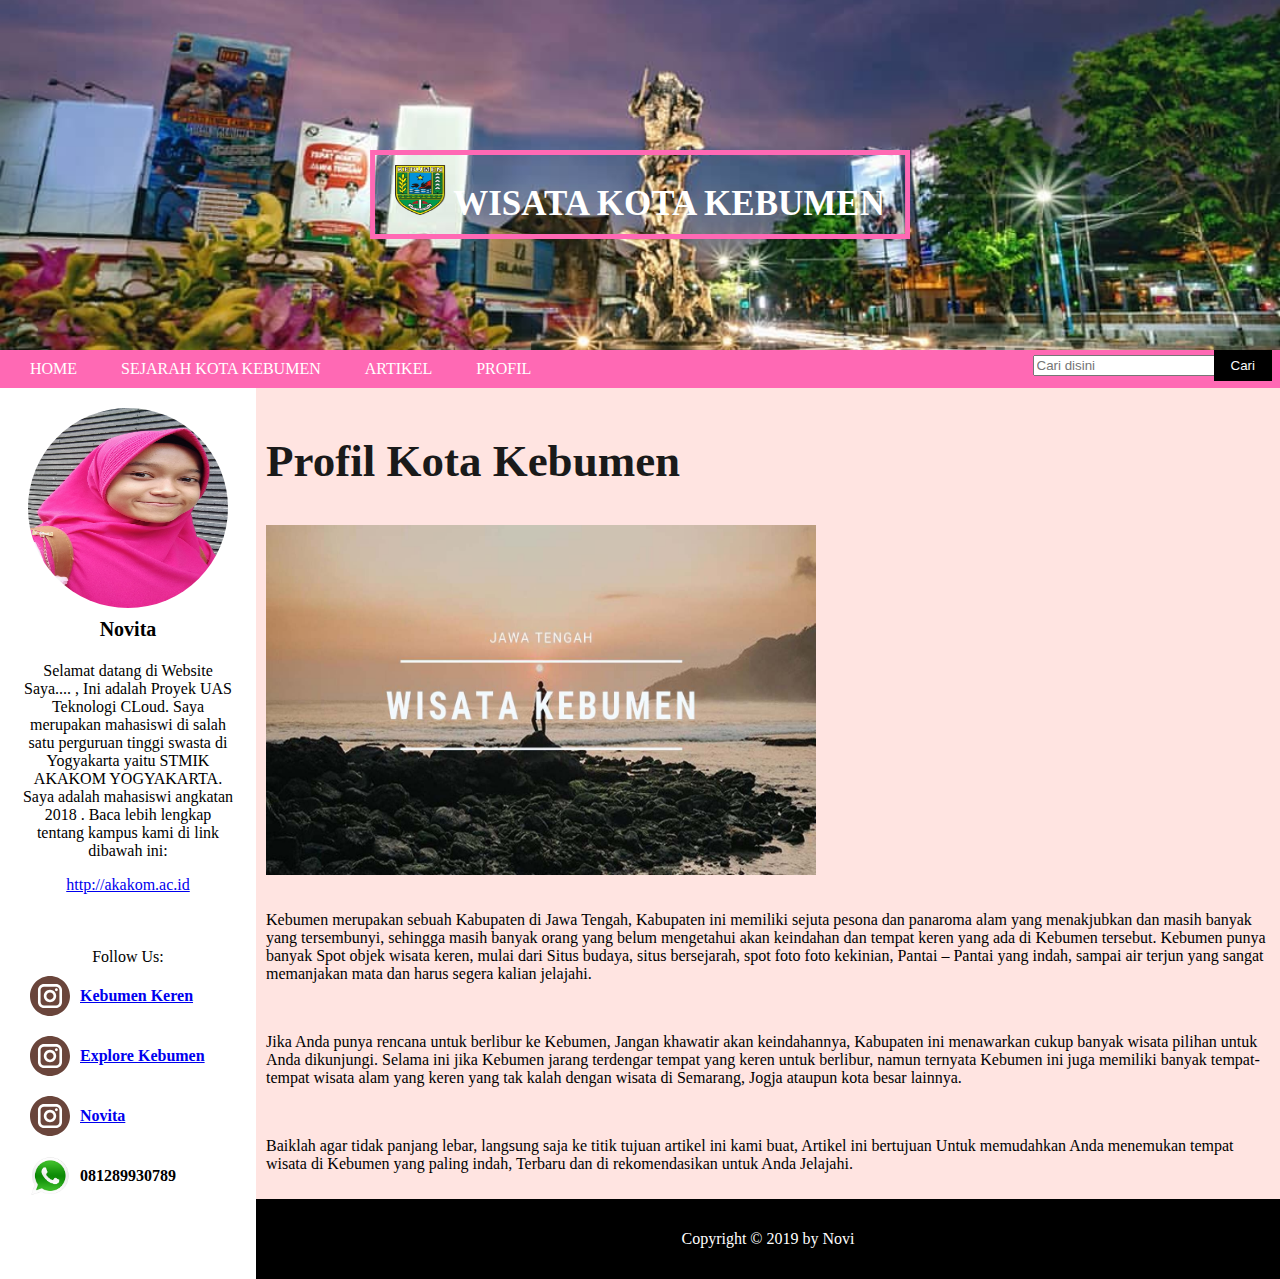
<file: profilweb.html>
<!DOCTYPE html PUBLIC "-//W3C//DTD XHTML 1.0 Transitional//EN" "http://www.w3.org/TR/xhtml1/DTD/xhtml1-transitional.dtd">
<html xmlns="http://www.w3.org/1999/xhtml">
<head>
<meta http-equiv="Content-Type" content="text/html; charset=utf-8" />
<title>WISATA KOTA KEBUMEN</title>
<link rel="stylesheet" type="text/css" href="style.css" />
</head>

<body>
<div class="container">
    <!--Header-->
	<div class="header">
    	<div class="nama-web">
            <img src="logo.png" height="50px" width="50px">
        	WISATA KOTA KEBUMEN
        </div>
    </div>
    
    <!--Nav-->
    <nav>
    	<ul class="menu">
            <a href="index.html"><li style="color: white">HOME</li></a>
            <a href="Sejarah.html"><li style="color: white">SEJARAH KOTA KEBUMEN</li></a>
            <a href="Artikel.html"><li style="color: white">ARTIKEL</li></a>
            <a href="profilweb.html"><li style="color: white">PROFIL</li></a>
       
            <li style="float:right; list-style-type:none; padding:0px;">
            	<input type="search" class="cari" placeholder="Cari disini">
                <button class="button" type="button">Cari</button>
            </li>
        </ul>
    </nav>
    
    <!--Konten-->
    <div class="main-konten">
    	<div class="sidebar">
            <img src="profil.jpg" alt="Photo Profile" class="img-profile">
            <div class="nama-profile">Novita</div>
             <h4 class="nim"></h4>
            
            <p>Selamat datang di Website Saya.... , Ini adalah Proyek UAS Teknologi CLoud. Saya merupakan mahasiswi di salah satu perguruan tinggi swasta di Yogyakarta yaitu  STMIK AKAKOM YOGYAKARTA. Saya adalah mahasiswi angkatan 2018 . Baca lebih lengkap tentang kampus kami di link dibawah ini: </p>
            <a href="http://akakom.ac.id" alt="STMIK AKAKOM">http://akakom.ac.id</a> 
            </br>
            </br>
            </br>
              </br>
            
            
             <a class="keterangan">Follow Us:</a>
            <div class="social-media">
                <img src="instagram.svg" alt="" class="sosmed-icon">
                <a href="https://www.instagram.com/kebumenkeren/?hl=id" alt="STMIK AKAKOM">Kebumen Keren</a> 
            </div>
            
            <div class="social-media">
                <img src="instagram.svg" alt="" class="sosmed-icon">
                <a href="https://www.instagram.com/explore_kebumen/?hl=id" alt="STMIK AKAKOM">Explore Kebumen </a> 
            </div>
            <div class="social-media">
                <img src="instagram.svg" alt="" class="sosmed-icon">
                <a href="https://www.instagram.com/novita_ceniz/?hl=id" alt="STMIK AKAKOM">Novita </a> 
            </div>
            <div class="social-media">
                <img src="wa.png" alt="" class="sosmed-icon">
                <div class="username"> 081289930789</div>
            </div>
            
        </div>
        
        <div class="konten">
        	<!--Judul Konten-->
        	<div class="judul-konten">
            <h2>Profil Kota Kebumen</h2>
            <img src="cover.jpg"  height="350" width="550" alt="kampung" title="etnik" />
            </div>
            
           	<!--Isi Konten-->
            <div class="isi-konten">
          	<p>Kebumen merupakan sebuah Kabupaten di Jawa Tengah, Kabupaten ini memiliki sejuta pesona dan panaroma alam yang menakjubkan dan masih banyak yang tersembunyi, sehingga masih banyak orang yang belum mengetahui akan keindahan dan tempat keren yang ada di Kebumen tersebut. Kebumen punya banyak Spot objek wisata keren, mulai dari Situs budaya, situs bersejarah, spot foto foto kekinian, Pantai – Pantai yang indah, sampai air terjun yang sangat memanjakan mata dan harus segera kalian jelajahi.</P>
            <br>
            <p>
            Jika Anda punya rencana untuk berlibur ke Kebumen, Jangan khawatir akan keindahannya, Kabupaten ini menawarkan cukup banyak wisata pilihan untuk Anda dikunjungi. Selama ini jika Kebumen jarang terdengar tempat yang keren untuk berlibur, namun ternyata Kebumen ini juga memiliki banyak tempat-tempat wisata alam yang keren yang tak kalah dengan wisata di Semarang, Jogja ataupun kota besar lainnya.</p>
            <br>
            <p>
            Baiklah agar tidak panjang lebar, langsung saja ke titik tujuan artikel ini kami buat, Artikel ini bertujuan Untuk memudahkan Anda menemukan tempat wisata di Kebumen yang paling indah, Terbaru dan di rekomendasikan untuk Anda Jelajahi.</p>
        </div>
    <footer>
    	<p>Copyright &copy; 2019 by Novi</p>
    </footer>
</div>
</body>
</html>
</file>
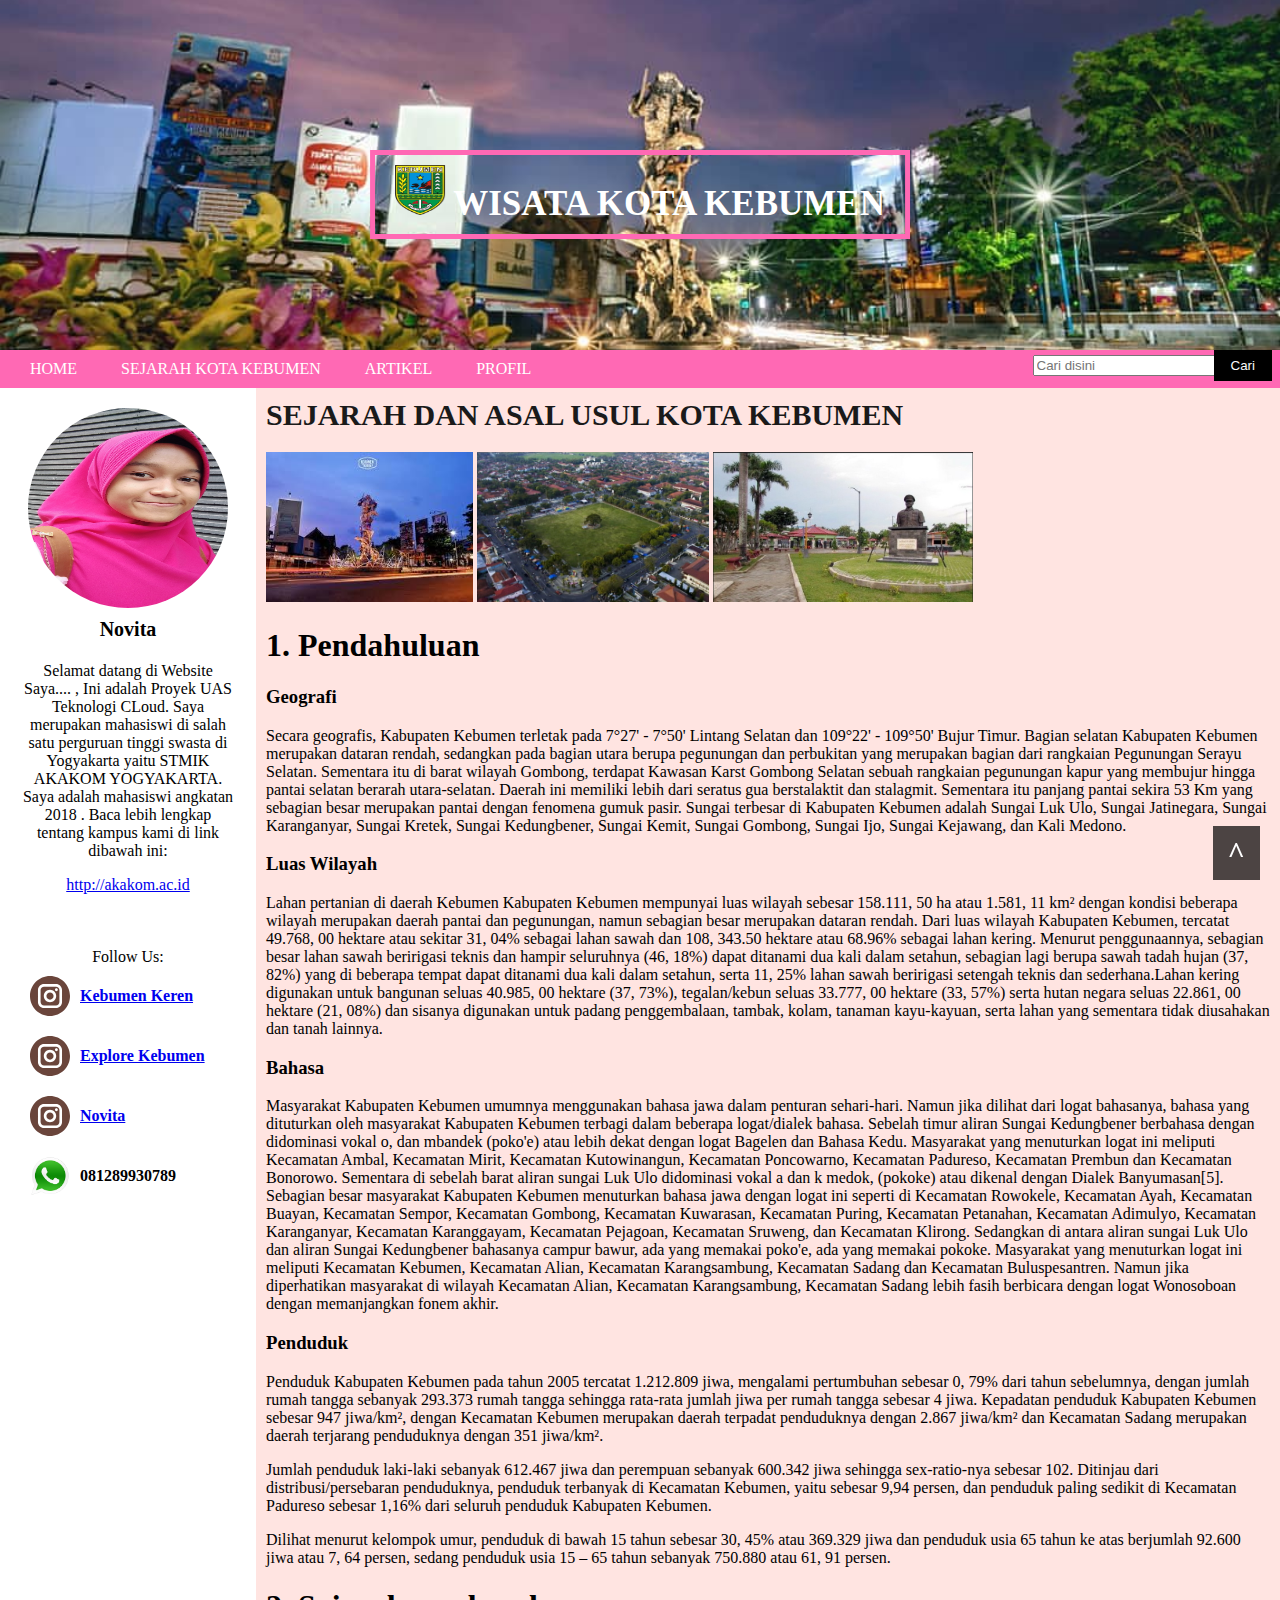
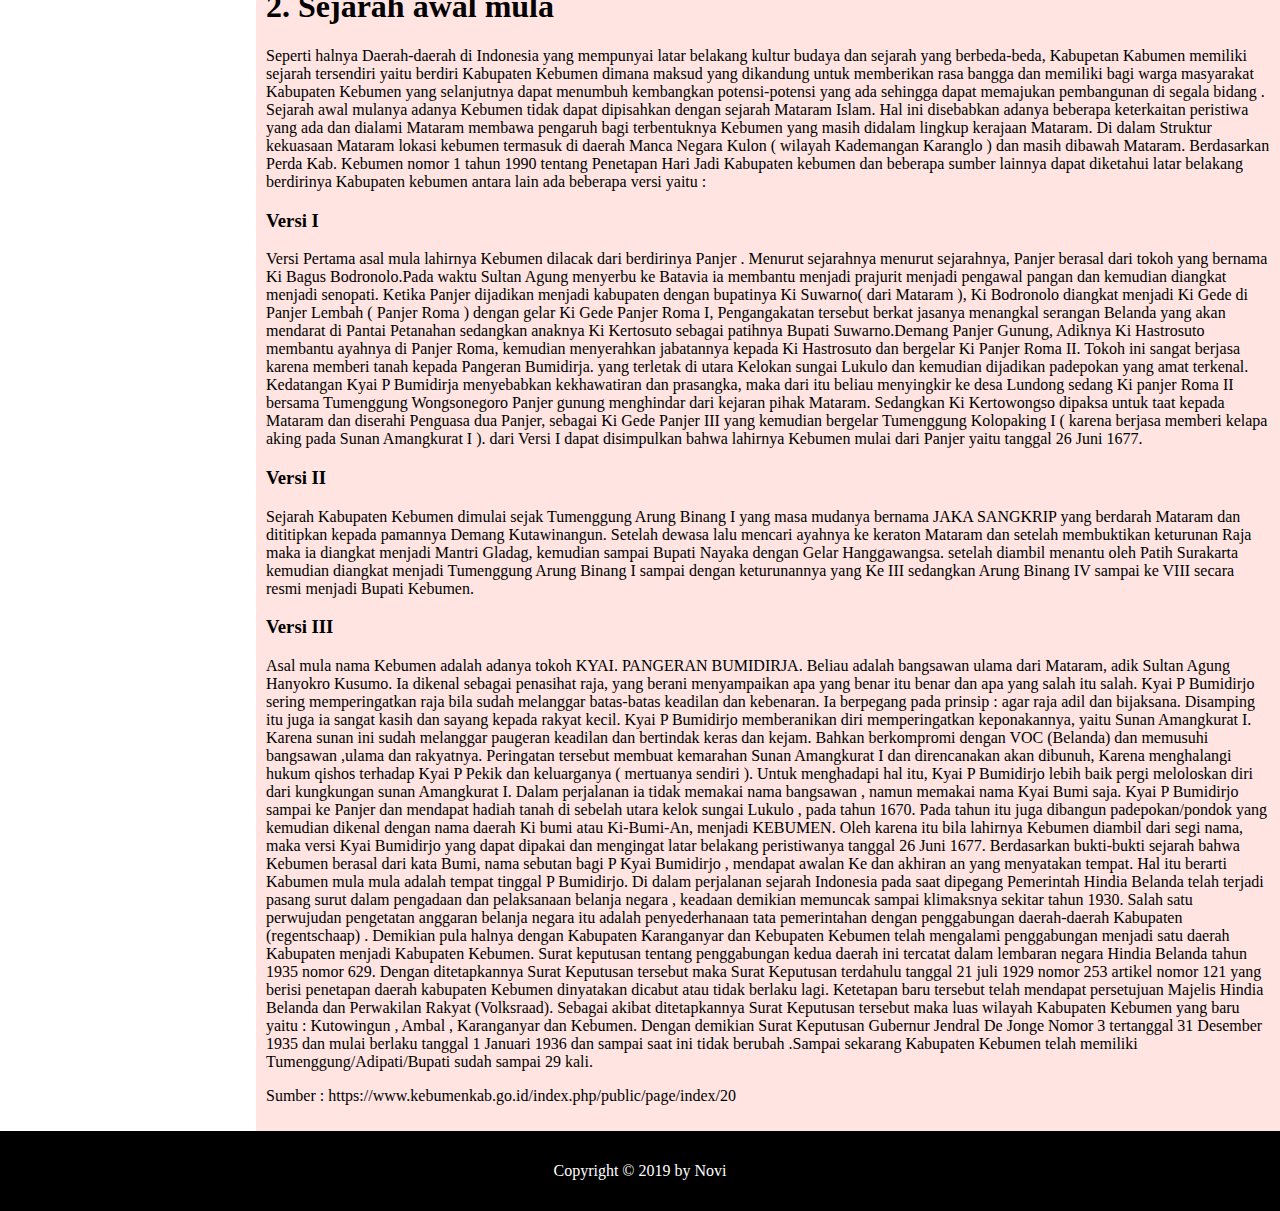
<file: Sejarah.html>
<!DOCTYPE html PUBLIC "-//W3C//DTD XHTML 1.0 Transitional//EN" "http://www.w3.org/TR/xhtml1/DTD/xhtml1-transitional.dtd">
<html xmlns="http://www.w3.org/1999/xhtml">
<head>
<meta http-equiv="Content-Type" content="text/html; charset=utf-8" />
<title>WISATA KOTA KEBUMEN</title>
<link rel="stylesheet" type="text/css" href="style.css" />
</head>

<body>
<div class="container">
    <!--Header-->
	<div class="header">
    	<div class="nama-web">
        	<img src="logo.png" height="50px" width="50px">
            WISATA KOTA KEBUMEN
        </div>
    </div>
    
    <!--Nav-->
    <nav>
    	<ul class="menu">
            <a href="index.html"><li style="color: white">HOME</li></a>
            <a href="Sejarah.html"><li style="color: white">SEJARAH KOTA KEBUMEN</li></a>
            <a href="Artikel.html"><li style="color: white">ARTIKEL</li></a>
            <a href="profilweb.html"><li style="color: white">PROFIL</li></a>
          
            <li style="float:right; list-style-type:none; padding:0px;">
                <input type="search" class="cari" placeholder="Cari disini">
                <button class="button" type="button">Cari</button>
            </li>
        </ul>
    </nav>
    
    <!--Konten-->
    <div class="main-konten">
    	<div class="sidebar">
            <img src="profil.jpg" alt="Photo Profile" class="img-profile">
            <div class="nama-profile">Novita</div>
             <h4 class="nim"></h4>
            
            <p>Selamat datang di Website Saya.... , Ini adalah Proyek UAS Teknologi CLoud. Saya merupakan mahasiswi di salah satu perguruan tinggi swasta di Yogyakarta yaitu  STMIK AKAKOM YOGYAKARTA. Saya adalah mahasiswi angkatan 2018 . Baca lebih lengkap tentang kampus kami di link dibawah ini: </p>
            <a href="http://akakom.ac.id" alt="STMIK AKAKOM">http://akakom.ac.id</a> 
            </br>
            </br>
            </br>
              </br>
            
            
             <a class="keterangan">Follow Us:</a>
            <div class="social-media">
                <img src="instagram.svg" alt="" class="sosmed-icon">
                <a href="https://www.instagram.com/kebumenkeren/?hl=id" alt="STMIK AKAKOM">Kebumen Keren</a> 
            </div>
            
            <div class="social-media">
                <img src="instagram.svg" alt="" class="sosmed-icon">
                <a href="https://www.instagram.com/explore_kebumen/?hl=id" alt="STMIK AKAKOM">Explore Kebumen </a> 
            </div>
            <div class="social-media">
                <img src="instagram.svg" alt="" class="sosmed-icon">
                <a href="https://www.instagram.com/novita_ceniz/?hl=id" alt="STMIK AKAKOM">Novita </a> 
            </div>
            <div class="social-media">
                <img src="wa.png" alt="" class="sosmed-icon">
                <div class="username"> 081289930789</div>
            </div>
            
        </div>
        
        <div class="konten">
        	<!--Judul Konten-->
        	<div class="judul-konten"> 
            <b> SEJARAH DAN ASAL USUL KOTA KEBUMEN </b>
            </div>
            
           	<!--Isi Konten-->
          	<div class="isi-konten">
                    <img src="index.jpg" height=150 weight=200 alt="Sejarah Kebumen" title="Sejarah" />
                    <img src="alun.jpeg" height=150 weight=200 alt="Sejarah Kebumen" title="Sejarah" />
                    <img src="tamkot.jpg" height=150 weight=200 alt="Sejarah Kebumen" title="Sejarah" />
                        <div class="kat-des">
<h1><b>1. Pendahuluan</b></h1>
<h3>Geografi</h3>

<p>Secara geografis, Kabupaten Kebumen terletak pada 7°27' - 7°50' Lintang Selatan dan 109°22' - 109°50' Bujur Timur. Bagian selatan Kabupaten Kebumen merupakan dataran rendah, sedangkan pada bagian utara berupa pegunungan dan perbukitan yang merupakan bagian dari rangkaian Pegunungan Serayu Selatan. Sementara itu di barat wilayah Gombong, terdapat Kawasan Karst Gombong Selatan sebuah rangkaian pegunungan kapur yang membujur hingga pantai selatan berarah utara-selatan. Daerah ini memiliki lebih dari seratus gua berstalaktit dan stalagmit. Sementara itu panjang pantai sekira 53 Km yang sebagian besar merupakan pantai dengan fenomena gumuk pasir. Sungai terbesar di Kabupaten Kebumen adalah Sungai Luk Ulo, Sungai Jatinegara, Sungai Karanganyar, Sungai Kretek, Sungai Kedungbener, Sungai Kemit, Sungai Gombong, Sungai Ijo, Sungai Kejawang, dan Kali Medono.</p>

<h3>Luas Wilayah</h3>
<p>Lahan pertanian di daerah Kebumen Kabupaten Kebumen mempunyai luas wilayah sebesar 158.111, 50 ha atau 1.581, 11 km² dengan kondisi beberapa wilayah merupakan daerah pantai dan pegunungan, namun sebagian besar merupakan dataran rendah. Dari luas wilayah Kabupaten Kebumen, tercatat 49.768, 00 hektare atau sekitar 31, 04% sebagai lahan sawah dan 108, 343.50 hektare atau 68.96% sebagai lahan kering. Menurut penggunaannya, sebagian besar lahan sawah beririgasi teknis dan hampir seluruhnya (46, 18%) dapat ditanami dua kali dalam setahun, sebagian lagi berupa sawah tadah hujan (37, 82%) yang di beberapa tempat dapat ditanami dua kali dalam setahun, serta 11, 25% lahan sawah beririgasi setengah teknis dan sederhana.Lahan kering digunakan untuk bangunan seluas 40.985, 00 hektare (37, 73%), tegalan/kebun seluas 33.777, 00 hektare (33, 57%) serta hutan negara seluas 22.861, 00 hektare (21, 08%) dan sisanya digunakan untuk padang penggembalaan, tambak, kolam, tanaman kayu-kayuan, serta lahan yang sementara tidak diusahakan dan tanah lainnya.</p>

<h3>Bahasa</h3>

<p>Masyarakat Kabupaten Kebumen umumnya menggunakan bahasa jawa dalam penturan sehari-hari. Namun jika dilihat dari logat bahasanya, bahasa yang dituturkan oleh masyarakat Kabupaten Kebumen terbagi dalam beberapa logat/dialek bahasa. Sebelah timur aliran Sungai Kedungbener berbahasa dengan didominasi vokal o, dan mbandek (poko'e) atau lebih dekat dengan logat Bagelen dan Bahasa Kedu. Masyarakat yang menuturkan logat ini meliputi Kecamatan Ambal, Kecamatan Mirit, Kecamatan Kutowinangun, Kecamatan Poncowarno, Kecamatan Padureso, Kecamatan Prembun dan Kecamatan Bonorowo. Sementara di sebelah barat aliran sungai Luk Ulo didominasi vokal a dan k medok, (pokoke) atau dikenal dengan Dialek Banyumasan[5]. Sebagian besar masyarakat Kabupaten Kebumen menuturkan bahasa jawa dengan logat ini seperti di Kecamatan Rowokele, Kecamatan Ayah, Kecamatan Buayan, Kecamatan Sempor, Kecamatan Gombong, Kecamatan Kuwarasan, Kecamatan Puring, Kecamatan Petanahan, Kecamatan Adimulyo, Kecamatan Karanganyar, Kecamatan Karanggayam, Kecamatan Pejagoan, Kecamatan Sruweng, dan Kecamatan Klirong. Sedangkan di antara aliran sungai Luk Ulo dan aliran Sungai Kedungbener bahasanya campur bawur, ada yang memakai poko'e, ada yang memakai pokoke. Masyarakat yang menuturkan logat ini meliputi Kecamatan Kebumen, Kecamatan Alian, Kecamatan Karangsambung, Kecamatan Sadang dan Kecamatan Buluspesantren. Namun jika diperhatikan masyarakat di wilayah Kecamatan Alian, Kecamatan Karangsambung, Kecamatan Sadang lebih fasih berbicara dengan logat Wonosoboan dengan memanjangkan fonem akhir.</p>

<h3>Penduduk</h3>

<p>Penduduk Kabupaten Kebumen pada tahun 2005 tercatat 1.212.809 jiwa, mengalami pertumbuhan sebesar 0, 79% dari tahun sebelumnya, dengan jumlah rumah tangga sebanyak 293.373 rumah tangga sehingga rata-rata jumlah jiwa per rumah tangga sebesar 4 jiwa. Kepadatan penduduk Kabupaten Kebumen sebesar 947 jiwa/km², dengan Kecamatan Kebumen merupakan daerah terpadat penduduknya dengan 2.867 jiwa/km² dan Kecamatan Sadang merupakan daerah terjarang penduduknya dengan 351 jiwa/km².</p>

<p>Jumlah penduduk laki-laki sebanyak 612.467 jiwa dan perempuan sebanyak 600.342 jiwa sehingga sex-ratio-nya sebesar 102. Ditinjau dari distribusi/persebaran penduduknya, penduduk terbanyak di Kecamatan Kebumen, yaitu sebesar 9,94 persen, dan penduduk paling sedikit di Kecamatan Padureso sebesar 1,16% dari seluruh penduduk Kabupaten Kebumen.</p>

<p>Dilihat menurut kelompok umur, penduduk di bawah 15 tahun sebesar 30, 45% atau 369.329 jiwa dan penduduk usia 65 tahun ke atas berjumlah 92.600 jiwa atau 7, 64 persen, sedang penduduk usia 15 – 65 tahun sebanyak 750.880 atau 61, 91 persen. </p>

<h1><b>2. Sejarah awal mula</b></h1>
<p>Seperti halnya Daerah-daerah di Indonesia yang mempunyai latar belakang kultur budaya dan sejarah yang berbeda-beda, Kabupetan Kabumen memiliki sejarah tersendiri yaitu berdiri Kabupaten Kebumen dimana maksud yang dikandung untuk memberikan rasa bangga dan memiliki bagi warga masyarakat Kabupaten Kebumen yang selanjutnya dapat menumbuh kembangkan potensi-potensi yang ada sehingga dapat memajukan pembangunan di segala bidang . Sejarah awal mulanya adanya Kebumen tidak dapat dipisahkan dengan sejarah Mataram Islam. Hal ini disebabkan adanya beberapa keterkaitan peristiwa yang ada dan dialami Mataram membawa pengaruh bagi terbentuknya Kebumen yang masih didalam lingkup kerajaan Mataram. Di dalam Struktur kekuasaan Mataram lokasi kebumen termasuk di daerah Manca Negara Kulon ( wilayah Kademangan Karanglo ) dan masih dibawah Mataram. Berdasarkan Perda Kab. Kebumen nomor 1 tahun 1990 tentang Penetapan Hari Jadi Kabupaten kebumen dan beberapa sumber lainnya dapat diketahui latar belakang berdirinya Kabupaten kebumen antara lain ada beberapa versi yaitu : <br></p>
<h3>Versi I </h3>
<p>Versi Pertama asal mula lahirnya Kebumen dilacak dari berdirinya Panjer . Menurut sejarahnya menurut sejarahnya, Panjer berasal dari tokoh yang bernama Ki Bagus Bodronolo.Pada waktu Sultan Agung menyerbu ke Batavia ia membantu menjadi prajurit menjadi pengawal pangan dan kemudian diangkat menjadi senopati. Ketika Panjer dijadikan menjadi kabupaten dengan bupatinya Ki Suwarno( dari Mataram ), Ki Bodronolo diangkat menjadi Ki Gede di Panjer Lembah ( Panjer Roma ) dengan gelar Ki Gede Panjer Roma I, Pengangakatan tersebut berkat jasanya menangkal serangan Belanda yang akan mendarat di Pantai Petanahan sedangkan anaknya Ki Kertosuto sebagai patihnya Bupati Suwarno.Demang Panjer Gunung, Adiknya Ki Hastrosuto membantu ayahnya di Panjer Roma, kemudian menyerahkan jabatannya kepada Ki Hastrosuto dan bergelar Ki Panjer Roma II. Tokoh ini sangat berjasa karena memberi tanah kepada Pangeran Bumidirja. yang terletak di utara Kelokan sungai Lukulo dan kemudian dijadikan padepokan yang amat terkenal. Kedatangan Kyai P Bumidirja menyebabkan kekhawatiran dan prasangka, maka dari itu beliau menyingkir ke desa Lundong sedang Ki panjer Roma II bersama Tumenggung Wongsonegoro Panjer gunung menghindar dari kejaran pihak Mataram. Sedangkan Ki Kertowongso dipaksa untuk taat kepada Mataram dan diserahi Penguasa dua Panjer, sebagai Ki Gede Panjer III yang kemudian bergelar Tumenggung Kolopaking I ( karena berjasa memberi kelapa aking pada Sunan Amangkurat I ). dari Versi I dapat disimpulkan bahwa lahirnya Kebumen mulai dari Panjer yaitu tanggal 26 Juni 1677. </p>

<h3>Versi II </h3>
<p>Sejarah Kabupaten Kebumen dimulai sejak Tumenggung Arung Binang I yang masa mudanya bernama JAKA SANGKRIP yang berdarah Mataram dan dititipkan kepada pamannya Demang Kutawinangun. Setelah dewasa lalu mencari ayahnya ke keraton Mataram dan setelah membuktikan keturunan Raja maka ia diangkat menjadi Mantri Gladag, kemudian sampai Bupati Nayaka dengan Gelar Hanggawangsa. setelah diambil menantu oleh Patih Surakarta kemudian diangkat menjadi Tumenggung Arung Binang I sampai dengan keturunannya yang Ke III sedangkan Arung Binang IV sampai ke VIII secara resmi menjadi Bupati Kebumen. </p>

<h3>Versi III</h3>
<p> Asal mula nama Kebumen adalah adanya tokoh KYAI. PANGERAN BUMIDIRJA. Beliau adalah bangsawan ulama dari Mataram, adik Sultan Agung Hanyokro Kusumo. Ia dikenal sebagai penasihat raja, yang berani menyampaikan apa yang benar itu benar dan apa yang salah itu salah. Kyai P Bumidirjo sering memperingatkan raja bila sudah melanggar batas-batas keadilan dan kebenaran. Ia berpegang pada prinsip : agar raja adil dan bijaksana. Disamping itu juga ia sangat kasih dan sayang kepada rakyat kecil. Kyai P Bumidirjo memberanikan diri memperingatkan keponakannya, yaitu Sunan Amangkurat I. Karena sunan ini sudah melanggar paugeran keadilan dan bertindak keras dan kejam. Bahkan berkompromi dengan VOC (Belanda) dan memusuhi bangsawan ,ulama dan rakyatnya. Peringatan tersebut membuat kemarahan Sunan Amangkurat I dan direncanakan akan dibunuh, Karena menghalangi hukum qishos terhadap Kyai P Pekik dan keluarganya ( mertuanya sendiri ). Untuk menghadapi hal itu, Kyai P Bumidirjo lebih baik pergi meloloskan diri dari kungkungan sunan Amangkurat I. Dalam perjalanan ia tidak memakai nama bangsawan , namun memakai nama Kyai Bumi saja. Kyai P Bumidirjo sampai ke Panjer dan mendapat hadiah tanah di sebelah utara kelok sungai Lukulo , pada tahun 1670. Pada tahun itu juga dibangun padepokan/pondok yang kemudian dikenal dengan nama daerah Ki bumi atau Ki-Bumi-An, menjadi KEBUMEN. Oleh karena itu bila lahirnya Kebumen diambil dari segi nama, maka versi Kyai Bumidirjo yang dapat dipakai dan mengingat latar belakang peristiwanya tanggal 26 Juni 1677. Berdasarkan bukti-bukti sejarah bahwa Kebumen berasal dari kata Bumi, nama sebutan bagi P Kyai Bumidirjo , mendapat awalan Ke dan akhiran an yang menyatakan tempat. Hal itu berarti Kabumen mula mula adalah tempat tinggal P Bumidirjo. Di dalam perjalanan sejarah Indonesia pada saat dipegang Pemerintah Hindia Belanda telah terjadi pasang surut dalam pengadaan dan pelaksanaan belanja negara , keadaan demikian memuncak sampai klimaksnya sekitar tahun 1930. Salah satu perwujudan pengetatan anggaran belanja negara itu adalah penyederhanaan tata pemerintahan dengan penggabungan daerah-daerah Kabupaten (regentschaap) . Demikian pula halnya dengan Kabupaten Karanganyar dan Kebupaten Kebumen telah mengalami penggabungan menjadi satu daerah Kabupaten menjadi Kabupaten Kebumen. Surat keputusan tentang penggabungan kedua daerah ini tercatat dalam lembaran negara Hindia Belanda tahun 1935 nomor 629. Dengan ditetapkannya Surat Keputusan tersebut maka Surat Keputusan terdahulu tanggal 21 juli 1929 nomor 253 artikel nomor 121 yang berisi penetapan daerah kabupaten Kebumen dinyatakan dicabut atau tidak berlaku lagi. Ketetapan baru tersebut telah mendapat persetujuan Majelis Hindia Belanda dan Perwakilan Rakyat (Volksraad). Sebagai akibat ditetapkannya Surat Keputusan tersebut maka luas wilayah Kabupaten Kebumen yang baru yaitu : Kutowingun , Ambal , Karanganyar dan Kebumen. Dengan demikian Surat Keputusan Gubernur Jendral De Jonge Nomor 3 tertanggal 31 Desember 1935 dan mulai berlaku tanggal 1 Januari 1936 dan sampai saat ini tidak berubah .Sampai sekarang Kabupaten Kebumen telah memiliki Tumenggung/Adipati/Bupati sudah sampai 29 kali.</p>

<p>Sumber : https://www.kebumenkab.go.id/index.php/public/page/index/20</p>
                        	
                    
                </div>
                
            </div> <!--Batas Koneten-->
        </div>
    </div>
    
    <a href="#top"><div class="back-button"><span> ^ </span></div></a>
    
    <!--Footer-->
    <footer>
    	<p>Copyright &copy; 2019 by Novi</p>
    </footer>
</div>
</body>
</html>
</file>
<file: style.css>
@charset "utf-8";
/* CSS Document */

html, body, ul, li{
	margin:0;
	padding:0;
}

.container{
	max-width:1350px;	
	margin:0 auto;
}

.header{
	background-image:url(visit.jpg);
	background-repeat:no-repeat;
	background-size:cover;
	background-position:center center;
	width:100%;
	height:350px;
	text-align:center;
}
.header .nama-web{
	position:absolute;
	top:150px;
	left:50%;
	transform:translate(-50%);
	color:white;
	font-size:35px;
	font-weight:800;
	padding:10px 20px;
	border:5px solid #FF69B4
}

nav .menu{
	background-color:#FF69B4;
}
	
nav .menu a{
	display:inline-block;
	color:black;
	padding-left:20px;		
	text-decoration:none;
}

nav .menu a li:hover{
	background-color:pink;
}

nav .menu a li{
	padding:10px;
	list-style-type:none;
}

nav .menu a .dropdown-menu{
	display:none;
}
nav .menu a .dropdown-menu li:hover{
	display:inline-block;
}

.main-konten{
	display:grid;
	grid-template-columns: 1fr 4fr;

}
.sidebar{
	text-align:center;
	background-color:white;
	padding: 20px;
}
.img-profile {
	border-radius:50%;
	width:200px;
	height:200px;
}

.nama-profile{
	font-size:20px;
	font-weight:800;
	margin:10px auto;
}

.social-media{
	clear:both;
	float:left;
	line-height:60px;
	font-weight:800;
}

.social-media .sosmed-icon{
	width:40px;	
	float:left;
	margin:10px;
}

.social-media .username{
	float:left;
	line-height:60px;
	font-weight:800;
}
.button {
    position:relative;
    padding:6px 15px;
    left:-8px;
    border:2px solid black;
    background-color: black;
    color:#fafafa;
}
.konten{
	padding:0px;	
}

.judul-konten{
	background-color:#FFE4E1;
	font-size:30px;
	color:#1A1A1A;
	padding: 10px;
}
.isi-konten{
	background-color:#FFE4E1;
	padding: 10px;
	}
.kategori{
	display:grid;
	grid-template-columns:1fr 1fr;

}

.kategori .kat-item {
	margin: 20px;
    max-width: 100%;
    justify-self: center;
    border: 1px solid rgb(0,0,0,0.3);
}

.kategori .kat-item .kat-img{
	max-width:100%;
}

.kategori .kat-item .kat-des{
	padding:10px;
}

footer{
	float:left;
	width:100%;
	height:80px;
	background-color:black;
	color:white;
}
footer p{
	text-align:center;	
	line-height:80px;
	margin: 0;
}
.clearfix{
	clear:both;	
}

.back-button{
	background-color:rgba(0,0,0,0.7);
	position:fixed;
	bottom:20px;
	right:20px;
	padding:10px 15px;
}
.back-button span{
	font-size:30px;
	font-weight:800;
	color:white;
</file>
